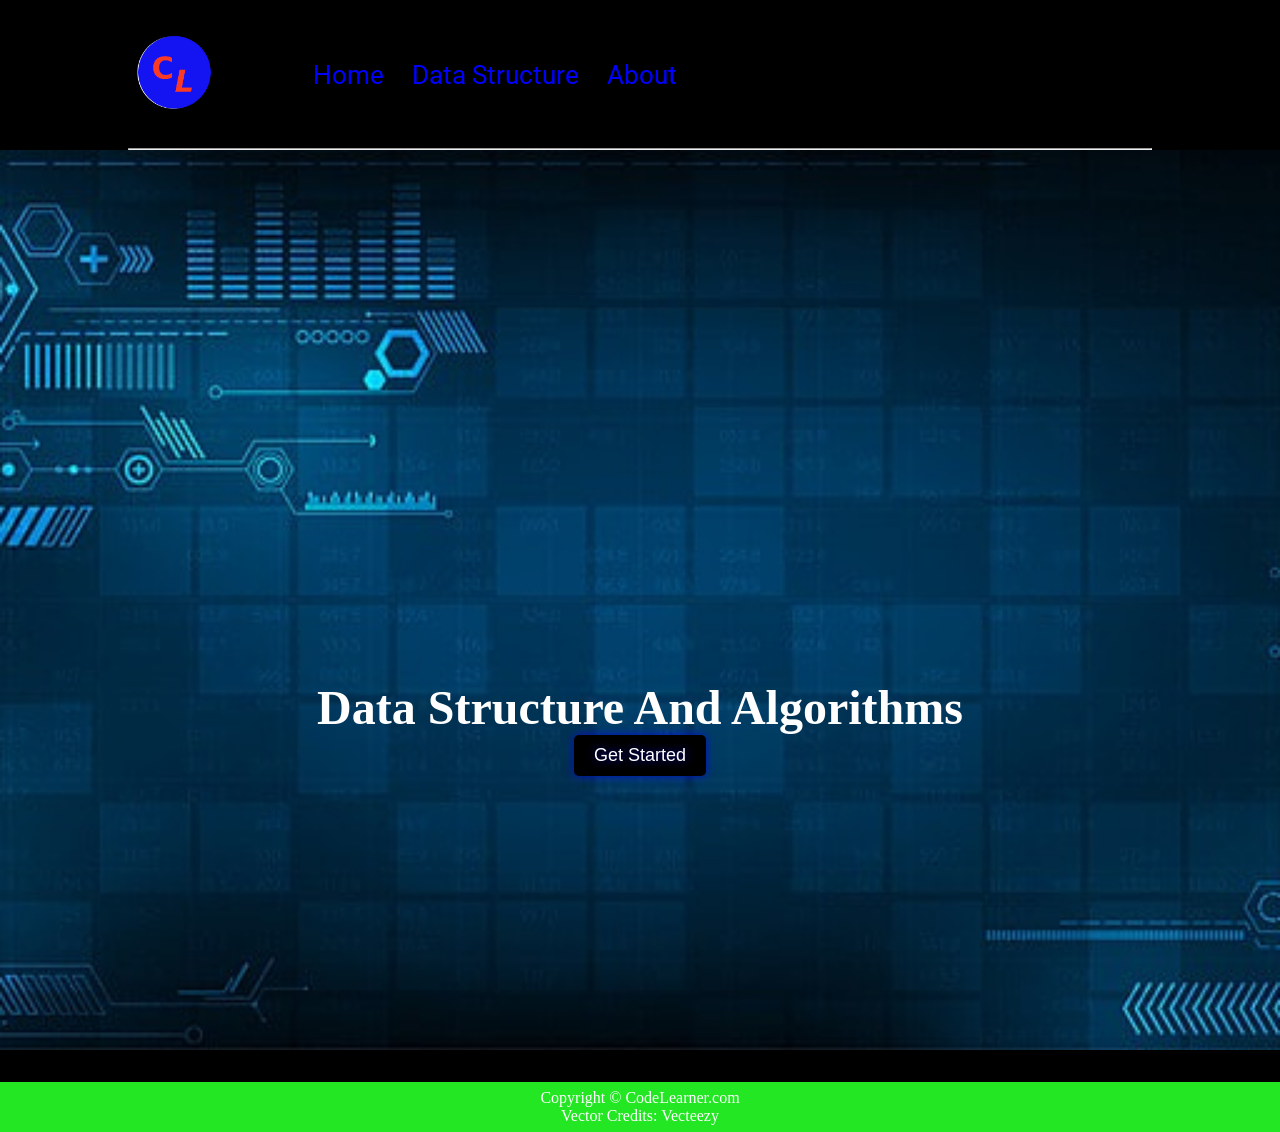
<file: index.html>
<!DOCTYPE html>
<html lang="en">
<head>
    <meta charset="UTF-8">
    <meta http-equiv="X-UA-Compatible" content="IE=edge">
    <meta name="viewport" content="width=device-width, initial-scale=1.0">
    <title>Home</title>
    <link rel="stylesheet" href="css1/style.css">
    <link rel="stylesheet" href="css1/utils.css">
    <link rel="stylesheet" href="css1/mobile.css">
    <link rel="stylesheet" href="css1/home.css">
</head>
<body>
    <nav class="navigation max-width-1 m-auto">
        <div class="nav-left">
            <a href="/">
                <span><img src="img/mylogo.png" width="94px" alt=""onclick="info()"></span>
            </a>
            <ul>
                <li><a href="index.html">Home</a></li>
                <li><a href="DS.html">Data Structure</a></li>
                <li><a href="About.html">About</a></li>
            </ul>
        </div>
        <!--div class="nav-right">
            <form action="/search.html" method="get">
                <input class="form-input" type="text" name="query" placeholder="Search Program">
                <button class="btn">Search</button>
            </form>
        </div-->

    </nav>
    <div class="max-width-1 m-auto">
        <hr>
    </div>
    <div class="dsbg">
        <h1>Data Structure And Algorithms</h1>
        <button class="neon-button"><a href="DS.html">Get Started</a></button>
    </div>
            <div class="m-auto1 my-2">
            <!--div class="card-container">
                <div class="card" id="card1" onclick="func()">
                  <img class="card-image" src="img/cpp.png" alt="Image 1">
                  <h2 class="card-title">C++</h2>
                  <p class="card-content">Data Structure with C++.</p>
                </div>
            
                <div class="card" id="card2">
                  <a href="DS.html"><img class="card-image" src="img/c.png" alt="Image 2"></a>
                  <h2 class="card-title">C</h2>
                  <p class="card-content">Data Structure with C.</p>
                </div>
            
                <div class="card" id="card3" onclick="func()">
                  <img class="card-image" src="img/java.webp" alt="Image 3">
                  <h2 class="card-title">Java</h2>
                  <p class="card-content">Data Structure with JAVA.</p>
                </div>
              </div-->
              <div class="img">
                
              </div>
            </div>
            <div class="footer">
                <p>Copyright &copy; CodeLearner.com </p>
                <a href="https://www.vecteezy.com/free-vector/typewriter">Vector Credits: Vecteezy</a>
            </div>
</body>
<script src="javascript/main.js">
</script>
</html>
</file>
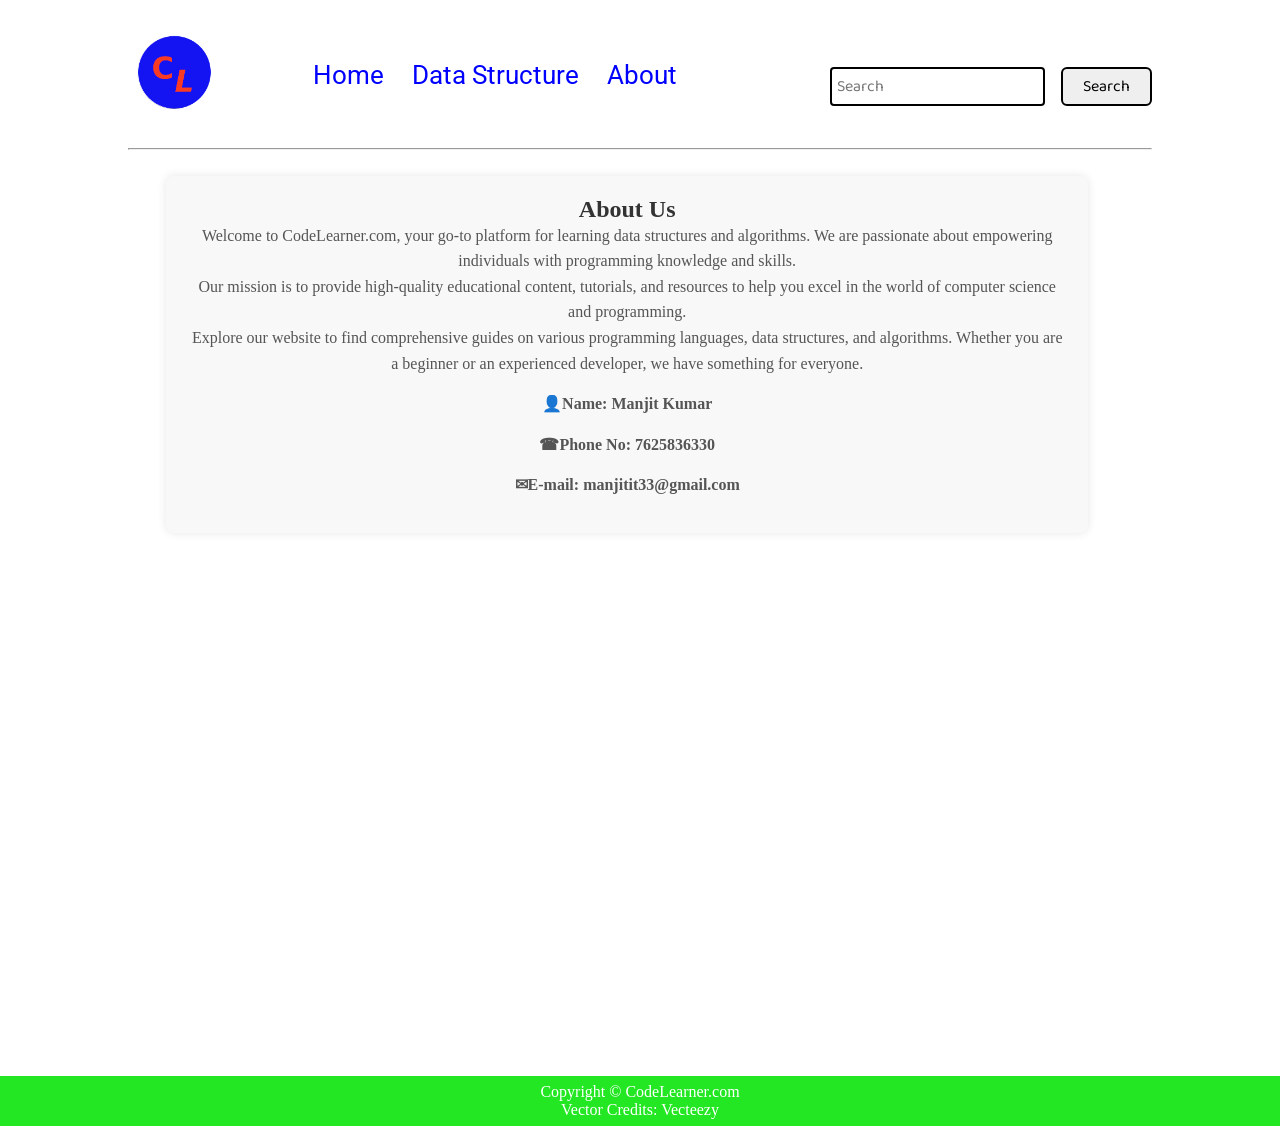
<file: About.html>
<!DOCTYPE html>
<html lang="en">
<head>
    <meta charset="UTF-8">
    <meta http-equiv="X-UA-Compatible" content="IE=edge">
    <meta name="viewport" content="width=device-width, initial-scale=1.0">
    <title>About</title>
    <link rel="stylesheet" href="css1/style.css">
    <link rel="stylesheet" href="css1/utils.css">
    <link rel="stylesheet" href="css1/mobile.css">
    <link rel="stylesheet" href="css1/about.css">
    <style>


    </style>
</head>
<body>
    <nav class="navigation max-width-1 m-auto">
        <div class="nav-left">
            <a href="/">
                <span><img src="img/mylogo.png" width="94px" alt=""></span>
            </a>
            <ul>
                <li><a href="index.html">Home</a></li>
                <li><a href="DS.html">Data Structure</a></li>
                <li><a href="About.html">About</a></li>
            </ul>
        </div>
        <div class="nav-right">
            <form action="/search.html" method="get">
                <input class="form-input" type="text" name="query" placeholder="Search">
                <button class="btn">Search</button>
            </form>
        </div>

    </nav>
    <div class="max-width-1 m-auto">
        <hr>
    </div>
    
        <div class="main">
          <div id="about" class="max-width-1 m-auto my-2">
            <h2>About Us</h2>
            <p>Welcome to CodeLearner.com, your go-to platform for learning data structures and algorithms. We are passionate about empowering individuals with programming knowledge and skills.</p>
            <p>Our mission is to provide high-quality educational content, tutorials, and resources to help you excel in the world of computer science and programming.</p>
            <p>Explore our website to find comprehensive guides on various programming languages, data structures, and algorithms. Whether you are a beginner or an experienced developer, we have something for everyone.</p>
            <label><p>&#128100;Name: Manjit Kumar</p></label>
            <label><p>&#9742;Phone No: 7625836330</p></label>
            <label><p>&#9993;E-mail: manjitit33@gmail.com</p></label> 
        </div>
      </div>
            <div class="footer">
                <p>Copyright &copy; CodeLearner.com </p>
                <a href="https://www.vecteezy.com/free-vector/typewriter">Vector Credits: Vecteezy</a>
            </div>
    </body>
    </html>
</file>
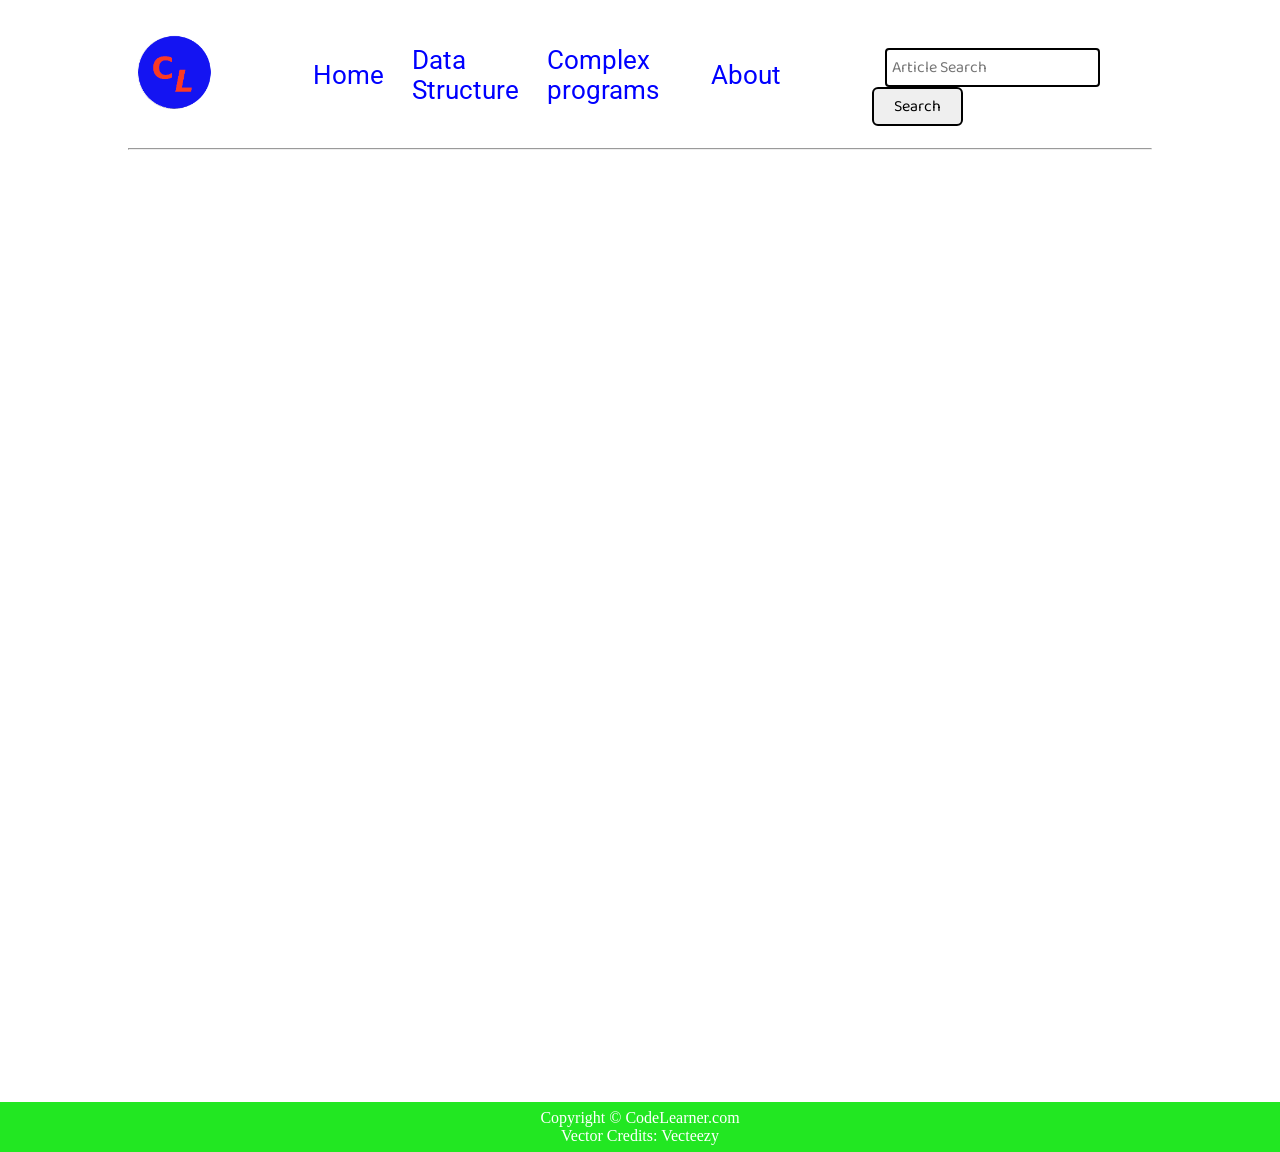
<file: cp.html>
<!DOCTYPE html>
<html lang="en">
<head>
    <meta charset="UTF-8">
    <meta http-equiv="X-UA-Compatible" content="IE=edge">
    <meta name="viewport" content="width=device-width, initial-scale=1.0">
    <title>Document</title>
    <link rel="stylesheet" href="css1/style.css">
    <link rel="stylesheet" href="css1/utils.css">
</head>
<body>
    <nav class="navigation max-width-1 m-auto">
        <div class="nav-left">
            <a href="/">
                <span><img src="img/mylogo.png" width="94px" alt=""></span>
            </a>
            <ul>
                <li><a href="index.html">Home</a></li>
                <li><a href="DS.html">Data Structure</a></li>
                <li><a href="cp.html">Complex programs</a></li>
                <li><a href="About.html">About</a></li>
            </ul>
        </div>
        <div class="nav-right">
            <form action="/search.html" method="get">
                <input class="form-input" type="text" name="query" placeholder="Article Search">
                <button class="btn">Search</button>
            </form>
        </div>

    </nav>
    <div class="max-width-1 m-auto">
        <hr>
    </div>
    <div class="dsbg">
        
    </div>
            
            <div class="m-auto content max-width-1 my-2">
            <div class="main">
               
                <div id="iframe-container">
                    <iframe id="iframe" src="" frameborder="0"></iframe>
                </div>
                
        </div>
            </div>
      

        
            <div class="footer">
                <p>Copyright &copy; CodeLearner.com </p>
                <a href="https://www.vecteezy.com/free-vector/typewriter">Vector Credits: Vecteezy</a>
            </div>
    </body>
    </html>
</file>
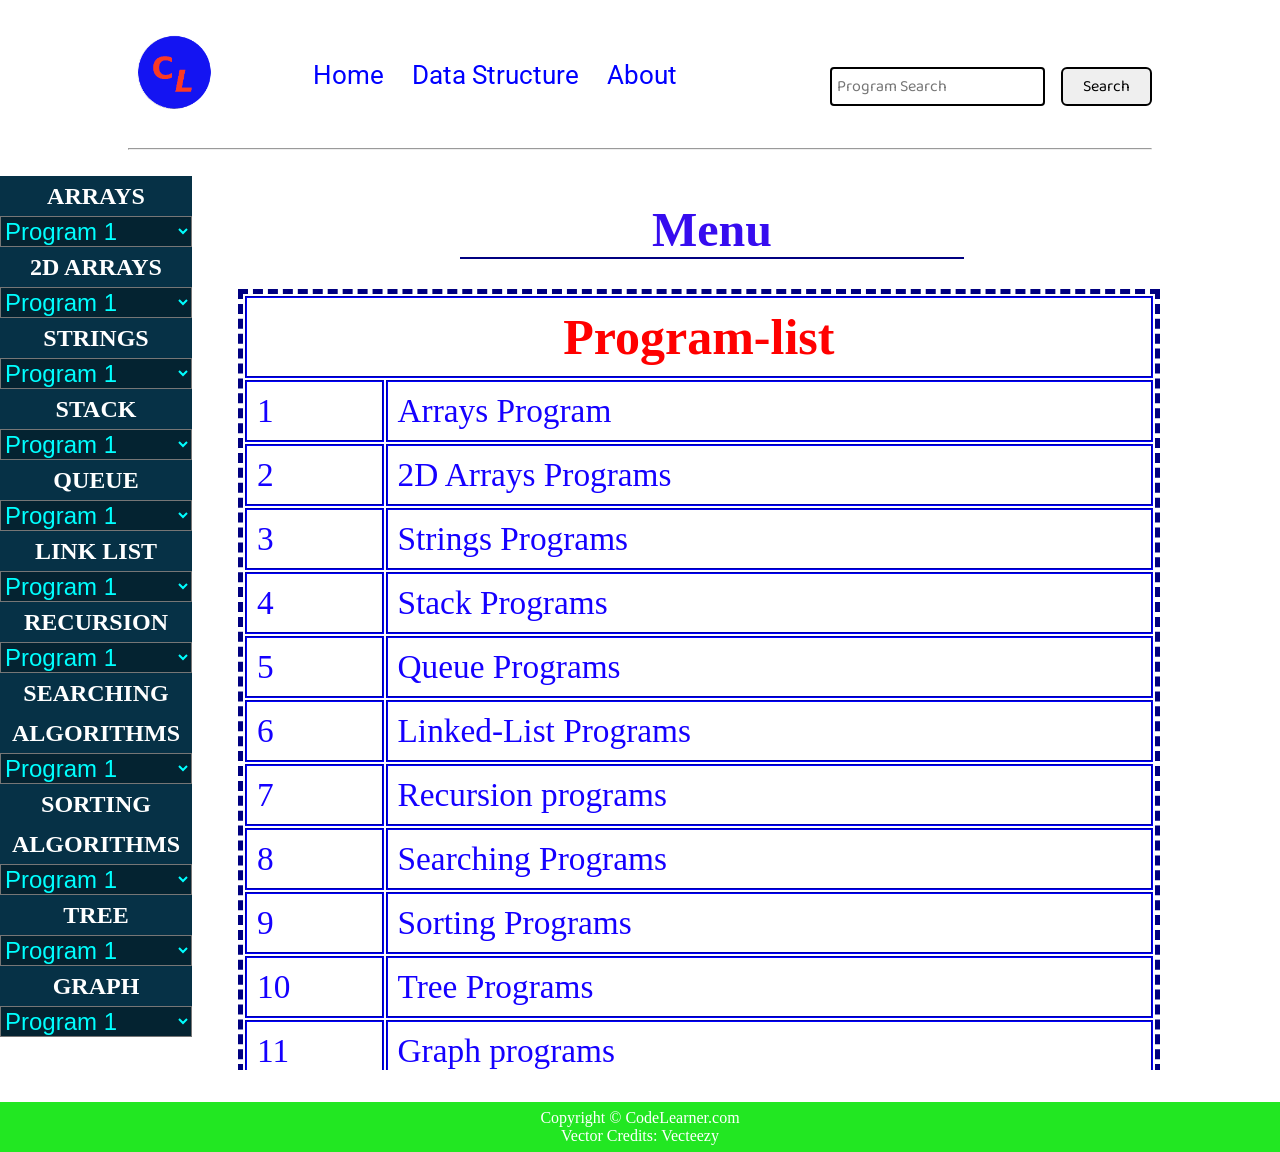
<file: DS.html>
<!DOCTYPE html>
<html lang="en">
<head>
    <meta charset="UTF-8">
    <meta http-equiv="X-UA-Compatible" content="IE=edge">
    <meta name="viewport" content="width=device-width, initial-scale=1.0">
    <title>Mk-Website</title>
    <link rel="stylesheet" href="css1/style.css">
    <link rel="stylesheet" href="css1/utils.css">
    <link rel="stylesheet" href="css1/mobile.css">
</head>
<body>
    <nav class="navigation max-width-1 m-auto">
        <div class="nav-left">
            <a href="index.html">
                <span><img src="img/mylogo.png" width="94px" alt="" onclick="info()"></span>
            </a>
            <ul>
                <li><a href="index.html">Home</a></li>
                <li><a href="DS.html">Data Structure</a></li>
                
                <li><a href="About.html">About</a></li>
            </ul>
        </div>
        <div class="nav-right">
            <form id="search-form" action="search.html" method="get">
                <input class="form-input" type="text" id="search-input" list="program-list" placeholder="Program Search">
                <datalist id="program-list">

                </datalist>
                <button class="btn" type="button" onclick="searchProgram()">Search</button> </form>
                <!--button id="voice-search-btn">Voice Search</button-->

        </div>

    </nav>
    <div class="max-width-1 m-auto">
        <hr>
    </div>
            <div class="sidebar">
                <header><a href="Arrays/Menu.html" target="Program">ARRAYS</a></header>
                <ul>
                 <select  id="linkSelector" class="op">
                 <option value="Arrays/Arr1.html"><li><i>Program 1</i></li></option>
                 <option value="Arrays/Arr2.html"><li><i>Program 2</i></li></option>
                 <option value="Arrays/Arr3.html"><li><i>Program 3</i></li></option>
                 <option value="Arrays/Arr4.html"><li><i>Program 4</i></li></option>
                 <option value="Arrays/Arr5.html"><li><i>Program 5</i></li></option>
                 <option value="Arrays/Arr6.html"><li><i>Program 6</i></li></option>
                 <option value="Arrays/Arr7.html"><li><i>Program 7</i></li></option>
                 <option value="Arrays/Arr8.html"><li><i>Program 8</i></li></option>
                 <option value="Arrays/Arr9.html"><li><i>Program 9</i></li></option>
                 <option value="Arrays/Arr10.html"><li><i>Program 10</i></li></option>
                 <option value="Arrays/Arr11.html"><li><i>Program 11</i></li></option>
                 <option value="Arrays/Arr12.html"><li><i>Program 12</i></li></option>
                 <option value="Arrays/Arr13.html"><li><i>Program 13</i></li></option>
                 <option value="Arrays/Arr14.html"><li><i>Program 14</i></li></option>
                 <option value="Arrays/Arr15.html"><li><i>Program 15</i></li></option>
                 <option value="Arrays/Arr16.html"><li><i>Program 16</i></li></option>
                 <option value="Arrays/Arr17.html"><li><i>Program 17</i></li></option>
                 <option value="Arrays/Arr18.html"><li><i>Program 18</i></li></option>
                 <option value="Arrays/Arr19.html"><li><i>Program 19</i></li></option>
                 <option value="Arrays/Arr20.html"><li><i>Program 20</i></li></option>
                 
                    </select>
                </ul>
                <header><a href="2DArray/Menu.html" target="Program">2D ARRAYS</a></header>
                <ul>
                    <select  id="linkSelector2" class="op">
                 <option value="2DArray/Arr1.html"><li><i>Program 1</i></li></option>
                 <option value="2DArray/Arr2.html"><li><i>Program 2</i></li></option>
                 <option value="2DArray/Arr3.html"><li><i>Program 3</i></li></option>
                 <option value="2DArray/Arr4.html"><li><i>Program 4</i></li></option>
                 <option value="2DArray/Arr5.html"><li><i>Program 5</i></li></option>
                 <option value="2DArray/Arr6.html"><li><i>Program 6</i></li></option>
                 <option value="2DArray/Arr7.html"><li><i>Program 7</i></li></option>
                    </select>
                </ul>
                <header><a href="String/Menu.html" target="Program">STRINGS</a></header>
                <ul>
                    <select  id="linkSelector3" class="op">
                 <option value="String/str1.html"><li><i>Program 1</i></li></option>
                 <option value="String/str2.html"><li><i>Program 2</i></li></option>
                 <option value="String/str3.html"><li><i>Program 3</i></li></option>
                 <option value="String/str4.html"><li><i>Program 4</i></li></option>
                 <option value="String/str5.html"><li><i>Program 5</i></li></option>
                 <option value="String/str6.html"><li><i>Program 6</i></li></option>
                 <option value="String/str7.html"><li><i>Program 7</i></li></option>
                 <option value="String/str8.html"><li><i>Program 8</i></li></option>
                 <option value="String/str9.html"><li><i>Program 9</i></li></option>
                 <option value="String/str10.html"><li><i>Program 10</i></li></option>
                 <option value="String/str11.html"><li><i>Program 11</i></li></option>
                 <option value="String/str12.html"><li><i>Program 12</i></li></option>
                 <option value="String/str13.html"><li><i>Program 13</i></li></option>
                 <option value="String/str14.html"><li><i>Program 14</i></li></option>
                 <option value="String/str15.html"><li><i>Program 15</i></li></option>
                 <option value="String/str16.html"><li><i>Program 16</i></li></option>
                 <option value="String/str17.html"><li><i>Program 17</i></li></option>
                 <option value="String/str18.html"><li><i>Program 18</i></li></option>
                 <option value="String/str19.html"><li><i>Program 19</i></li></option>
                 <option value="String/str20.html"><li><i>Program 20</i></li></option>
                 <option value="String/str21.html"><li><i>Program 21</i></li></option>
                 <option value="String/str22.html"><li><i>Program 22</i></li></option>
                 <option value="String/str23.html"><li><i>Program 23</i></li></option>
                 <option value="String/str24.html"><li><i>Program 24</i></li></option>
                 <option value="String/str25.html"><li><i>Program 25</i></li></option>
                 <option value="String/str26.html"><li><i>Program 26</i></li></option>
                 <option value="String/str27.html"><li><i>Program 27</i></li></option>
                 <option value="String/str28.html"><li><i>Program 28</i></li></option>
                 <option value="String/str29.html"><li><i>Program 29</i></li></option>
                 
                    </select>
                </ul>
                
                <header><a href="Stack/Menu.html" target="Program">STACK</a></header>
                <ul>
                    <select  id="linkSelector5" class="op">
                 <option value="Stack/Stack1.html"><li><i>Program 1</i></li></option>
                 <option value="Stack/Stack2.html"><li><i>Program 2</i></li></option>
                 <option value="Stack/Stack3.html"><li><i>Program 3</i></li></option>
                 <option value="Stack/Stack4.html"><li><i>Program 4</i></li></option>
                 <option value="Stack/Stack5.html"><li><i>Program 5</i></li></option>
                 <option value="Stack/Stack6.html"><li><i>Program 6</i></li></option>
                 <option value="Stack/Stack7.html"><li><i>Program 7</i></li></option>
                 <option value="Stack/Stack8.html"><li><i>Program 8</i></li></option>
                 <option value="Stack/Stack9.html"><li><i>Program 9</i></li></option>
                 <option value="Stack/Stack10.html"><li><i>Program 10</i></li></option>
                 <option value="Stack/Stack11.html"><li><i>Program 11</i></li></option>
                 <option value="Stack/Stack12.html"><li><i>Program 12</i></li></option>
                 <option value="Stack/Stack13.html"><li><i>Program 13</i></li></option>
                 
                 
                    </select>
                </ul>
                <header><a href="Queue/Menu.html" target="Program">QUEUE</a></header>
                <ul>
                    <select  id="linkSelector6" class="op">
                 <option value="Queue/Queue1.html"><li><i>Program 1</i></li></option>
                 <option value="Queue/Queue2.html"><li><i>Program 2</i></li></option>
                 <option value="Queue/Queue3.html"><li><i>Program 3</i></li></option>
                 <option value="Queue/Queue4.html"><li><i>Program 4</i></li></option>
                 <option value="Queue/Queue5.html"><li><i>Program 5</i></li></option>
                 <option value="Queue/Queue6.html"><li><i>Program 6</i></li></option>
                 <option value="Queue/Queue7.html"><li><i>Program 7</i></li></option>
                 <option value="Queue/Queue8.html"><li><i>Program 8</i></li></option>
                 <option value="Queue/Queue9.html"><li><i>Program 9</i></li></option>
                 <option value="Queue/Queue10.html"><li><i>Program 10</i></li></option>
                 <option value="Queue/Queue11.html"><li><i>Program 11</i></li></option>
                 <option value="Queue/Queue12.html"><li><i>Program 12</i></li></option>
                 <option value="Queue/Queue13.html"><li><i>Program 13</i></li></option>
                 
                    </select>
                </ul>
                <header><a href="LinkList/Menu.html" target="Program"> LINK LIST</a></header>
                <ul>
                    <select  id="linkSelector7" class="op">
                 <option value="LinkList/Link1.html"><li><i>Program 1</i></li></option>
                 <option value="LinkList/Link2.html"><li><i>Program 2</i></li></option>
                 <option value="LinkList/Link3.html"><li><i>Program 3</i></li></option>
                 <option value="LinkList/Link4.html"><li><i>Program 4</i></li></option>
                 <option value="LinkList/Link5.html"><li><i>Program 5</i></li></option>
                 <option value="LinkList/Link6.html"><li><i>Program 6</i></li></option>
                 <option value="LinkList/Link7.html"><li><i>Program 7</i></li></option>
                 <option value="LinkList/Link8.html"><li><i>Program 8</i></li></option>
                 <option value="LinkList/Link9.html"><li><i>Program 9</i></li></option>
                 <option value="LinkList/Link10.html"><li><i>Program 10</i></li></option>
                 <option value="LinkList/Link11.html"><li><i>Program 11</i></li></option>
                
                    </select>
                </ul>
               
                <header><a href="Recursion/Menu.html" target="Program">RECURSION</a></header>
                <ul>
                    <select  id="linkSelector9" class="op">
                 <option value="Recursion/Recursion (1).html"><li><i>Program 1</i></li></option>
                 <option value="Recursion/Recursion (2).html"><li><i>Program 2</i></li></option>
                 <option value="Recursion/Recursion (3).html"><li><i>Program 3</i></li></option>
                 <option value="Recursion/Recursion (4).html"><li><i>Program 4</i></li></option>
                 <option value="Recursion/Recursion (5).html"><li><i>Program 5</i></li></option>
                 <option value="Recursion/Recursion (6).html"><li><i>Program 6</i></li></option>
                 <option value="Recursion/Recursion (7).html"><li><i>Program 7</i></li></option>
                 <option value="Recursion/Recursion (8).html"><li><i>Program 8</i></li></option>
                
                    </select>
                </ul>
                <header><a href="Searching/Menu.html" target="Program">SEARCHING ALGORITHMS</a></header>
                <ul>
                    <select  id="linkSelector4" class="op">
                 <option value="Searching/SS1.html"><li><i>Program 1</i></li></option>
                 <option value="Searching/SS2.html"><li><i>Program 2</i></li></option>
                 <option value="Searching/SS3.html"><li><i>Program 3</i></li></option>
                 <option value="Searching/SS4.html"><li><i>Program 4</i></li></option>
                 <option value="Searching/SS5.html"><li><i>Program 5</i></li></option>
                 <option value="Searching/SS6.html"><li><i>Program 6</i></li></option>
                 <option value="Searching/SS7.html"><li><i>Program 7</i></li></option>
                 <option value="Searching/SS8.html"><li><i>Program 8</i></li></option>
                 <option value="Searching/SS9.html"><li><i>Program 9</i></li></option>
                 <option value="Searching/SS10.html"><li><i>Program 10</i></li></option>
                 
                    </select>
                </ul>
                <header><a href="Sorting/Menu.html" target="Program">SORTING ALGORITHMS</a></header>
                <ul>
                    <select id="linkSelecto" class="op">
                        <option value="Sorting/sort1.html"><li><i>Program 1</i></li></option>
                        <option value="Sorting/sort2.html"><li><i>Program 2</i></li></option>
                        <option value="Sorting/sort3.html"><li><i>Program 3</i></li></option>
                        <option value="Sorting/sort4.html"><li><i>Program 4</i></li></option>
                        <option value="Sorting/sort5.html"><li><i>Program 5</i></li></option>
                        <option value="Sorting/sort6.html"><li><i>Program 6</i></li></option>
                        <option value="Sorting/sort7.html"><li><i>Program 7</i></li></option>
                        <option value="Sorting/sort8.html"><li><i>Program 8</i></li></option>
                        <option value="Sorting/sort9.html"><li><i>Program 9</i></li></option>
                        <option value="Sorting/sort10.html"><li><i>Program 10</i></li></option>
                        <option value="Sorting/sort11.html"><li><i>Program 11</i></li></option>
                        <option value="Sorting/sort12.html"><li><i>Program 12</i></li></option>
                        <option value="Sorting/sort13.html"><li><i>Program 13</i></li></option>
                        <option value="Sorting/sort14.html"><li><i>Program 14</i></li></option>
                        <option value="Sorting/sort15.html"><li><i>Program 15</i></li></option>
                        <option value="Sorting/sort16.html"><li><i>Program 16</i></li></option>
                        <option value="Sorting/sort17.html"><li><i>Program 17</i></li></option>
                        <option value="Sorting/sort18.html"><li><i>Program 18</i></li></option>
                        <option value="Sorting/sort19.html"><li><i>Program 19</i></li></option>
                        <option value="Sorting/sort20.html"><li><i>Program 20</i></li></option>   
                    </select>
                </ul>
                <header><a href="Tree/Menu.html" target="Program">TREE</a></header>
                <ul>
                    <select  id="linkSelector8" class="op">
                 
                 <option value="Tree/Tree1.html"><li><i>Program 1</i></li></option>
                 <option value="Tree/Tree3.html"><li><i>Program 3</i></li></option>
                 <option value="Tree/Tree2.html"><li><i>Program 2</i></li></option>
                 <option value="Tree/Tree4.html"><li><i>Program 4</i></li></option>
                 <option value="Tree/Tree5.html"><li><i>Program 5</i></li></option>
                 <option value="Tree/Tree6.html"><li><i>Program 6</i></li></option>
                 <option value="Tree/Tree7.html"><li><i>Program 7</i></li></option>
                 <option value="Tree/Tree8.html"><li><i>Program 8</i></li></option>
                 <option value="Tree/Tree9.html"><li><i>Program 9</i></li></option>
                 <option value="Tree/Tree10.html"><li><i>Program 10</i></li></option>
                 <option value="Tree/Tree11.html"><li><i>Program 11</i></li></option>
                 <option value="Tree/Tree12.html"><li><i>Program 12</i></li></option>
                 <option value="Tree/Tree13.html"><li><i>Program 13</i></li></option>
                 <option value="Tree/Tree14.html"><li><i>Program 14</i></li></option>
                 <option value="Tree/Tree15.html"><li><i>Program 15</i></li></option>
                 <option value="Tree/Tree16.html"><li><i>Program 16</i></li></option>
                 <option value="Tree/Tree17.html"><li><i>Program 17</i></li></option>
                 <option value="Tree/Tree18.html"><li><i>Program 18</i></li></option>
                 <option value="Tree/Tree19.html"><li><i>Program 19</i></li></option>
                 <option value="Tree/Tree20.html"><li><i>Program 20</i></li></option>
                 
                    </select>
                </ul>
                <header><a href="Graph/Menu.html" target="Program">GRAPH</a></header>
                <ul>
                    <select  id="linkSelector11" class="op">
                 
                 <option value="Graph/Graph.html"><li><i>Program 1</i></li></option>
                 <option value="Graph/Graph2.html"><li><i>Program 2</i></li></option>
                 <option value="Graph/Graph3.html"><li><i>Program 3</i></li></option>
                 <option value="Graph/Graph4.html"><li><i>Program 4</i></li></option>
                 <option value="Graph/Graph5.html"><li><i>Program 5</i></li></option>
                 <option value="Graph/Graph6.html"><li><i>Program 6</i></li></option>
 
                 
                    </select>
                </ul>
            </div>
            <div class="m-auto content max-width-1 my-2">
            <div class="main">
                <div class="iframe-container">
                    <iframe id="iframe" src="Menu.html" frameborder="1" name="Program"></iframe>
                </div>
        </div>
            </div>
    
            <div class="footer">
                <p>Copyright &copy; CodeLearner.com </p>
                <a href="https://www.vecteezy.com/free-vector/typewriter">Vector Credits: Vecteezy</a>
            </div>
</body>
<script src="javascript/main.js">

</script>

</html>
</file>
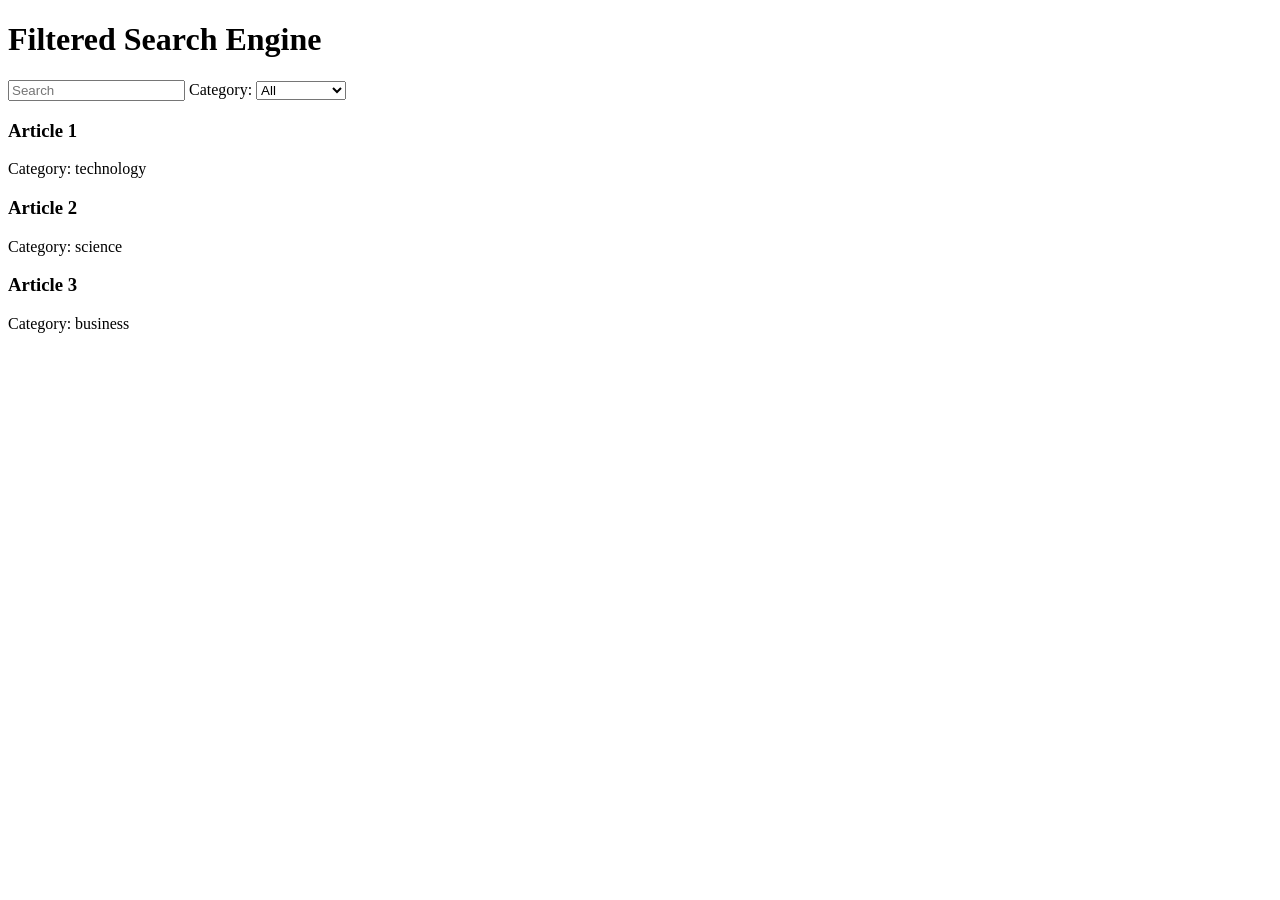
<file: test.html>
<!DOCTYPE html>
<html lang="en">
<head>
    <meta charset="UTF-8">
    <meta name="viewport" content="width=device-width, initial-scale=1.0">
    <title>Filtered Search Engine</title>
    <style>
        /* Add your CSS styling here */
    </style>
</head>
<body>
    <h1>Filtered Search Engine</h1>

    <!-- Search input -->
    <input type="text" id="searchInput" placeholder="Search">

    <!-- Filter options -->
    <label for="categoryFilter">Category:</label>
    <select id="categoryFilter">
        <option value="all">All</option>
        <option value="technology">Technology</option>
        <option value="science">Science</option>
        <option value="business">Business</option>
    </select>

    <!-- Results container -->
    <div id="resultsContainer"></div>

    <script>
        // Sample data (replace with your data)
        const data = [
            { title: 'Article 1', category: 'technology' },
            { title: 'Article 2', category: 'science' },
            { title: 'Article 3', category: 'business' },
            // Add more data as needed
        ];

        // Function to filter results based on search input and category filter
        function filterResults() {
            const searchInput = document.getElementById('searchInput').value.toLowerCase();
            const categoryFilter = document.getElementById('categoryFilter').value.toLowerCase();

            const filteredData = data.filter(item =>
                (item.title.toLowerCase().includes(searchInput) || searchInput === '') &&
                (categoryFilter === 'all' || item.category === categoryFilter)
            );

            displayResults(filteredData);
        }

        // Function to display results in the results container
        function displayResults(results) {
            const resultsContainer = document.getElementById('resultsContainer');
            resultsContainer.innerHTML = '';

            if (results.length === 0) {
                resultsContainer.innerHTML = '<p>No results found.</p>';
            } else {
                results.forEach(item => {
                    const resultItem = document.createElement('div');
                    resultItem.innerHTML = `<h3>${item.title}</h3><p>Category: ${item.category}</p>`;
                    resultsContainer.appendChild(resultItem);
                });
            }
        }

        // Initial display of results
        filterResults();

        // Event listeners for input and filter changes
        document.getElementById('searchInput').addEventListener('input', filterResults);
        document.getElementById('categoryFilter').addEventListener('change', filterResults);
    </script>
</body>
</html>
</file>
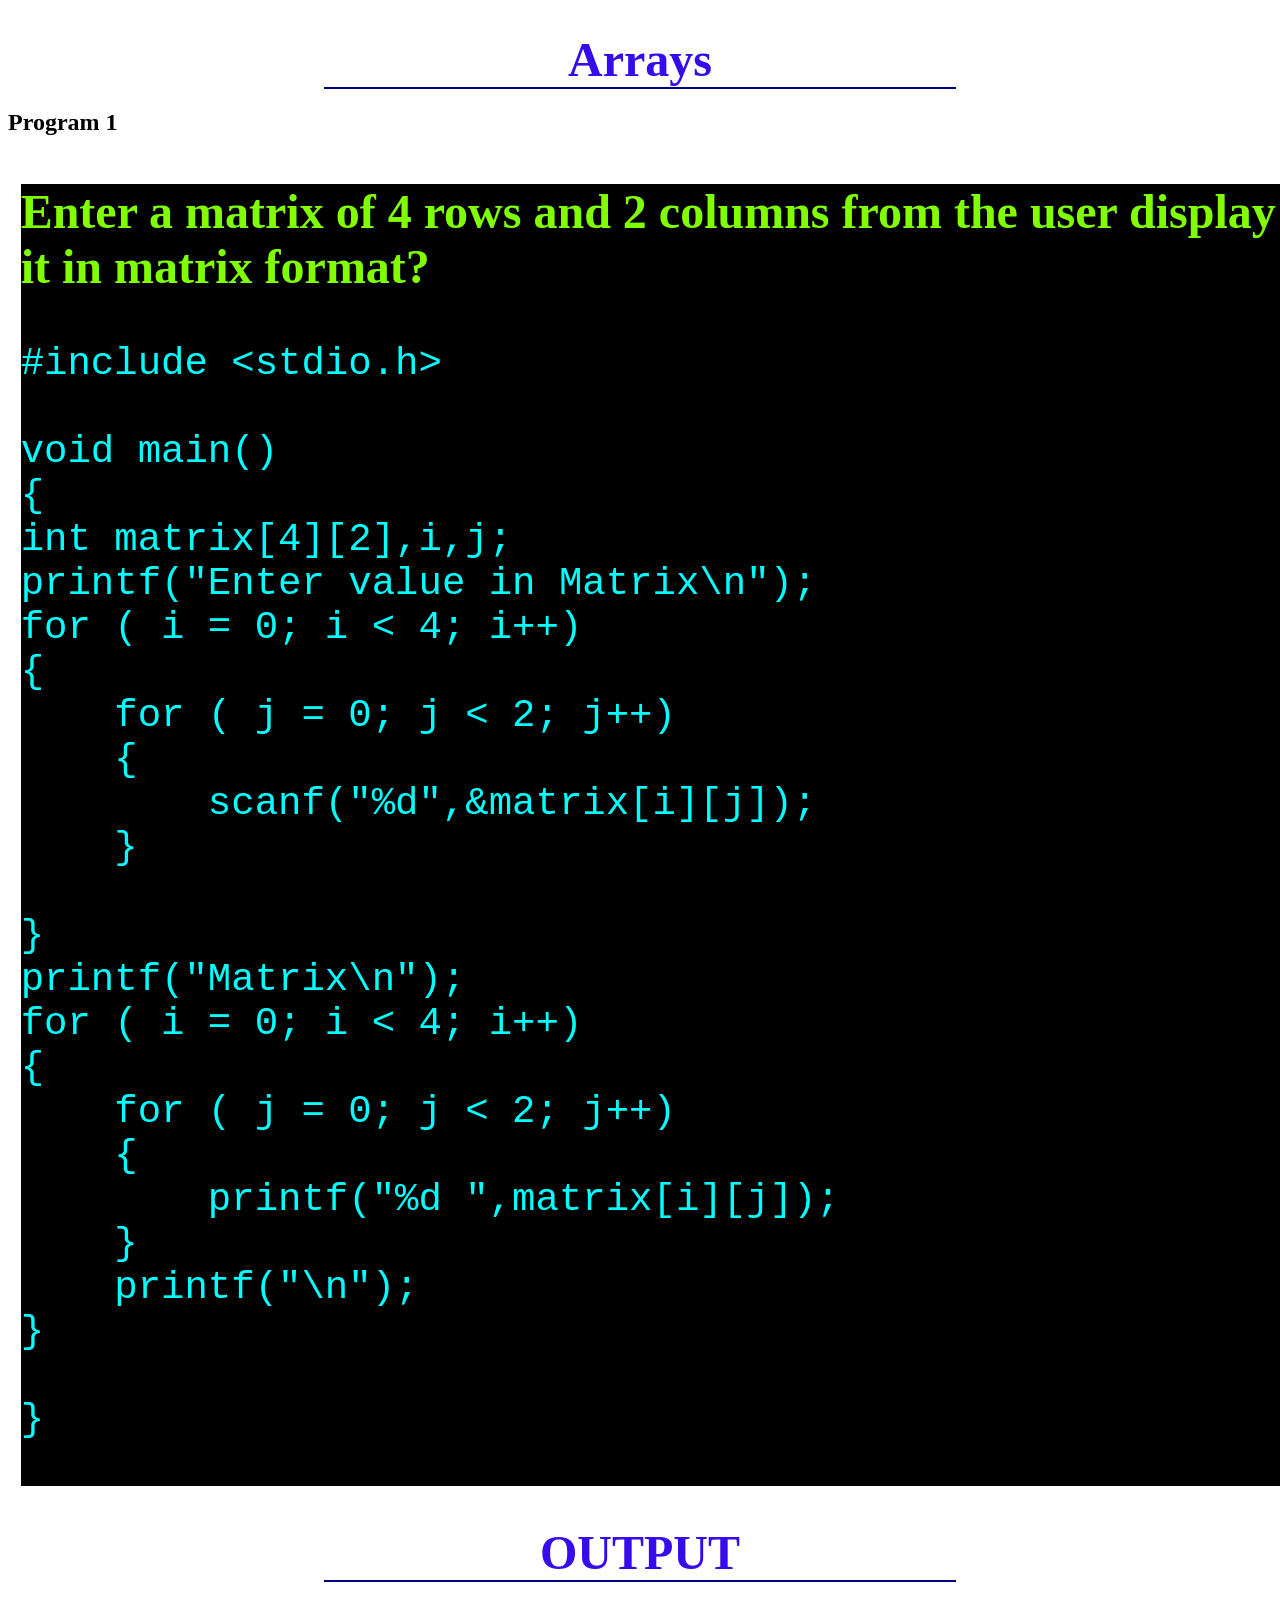
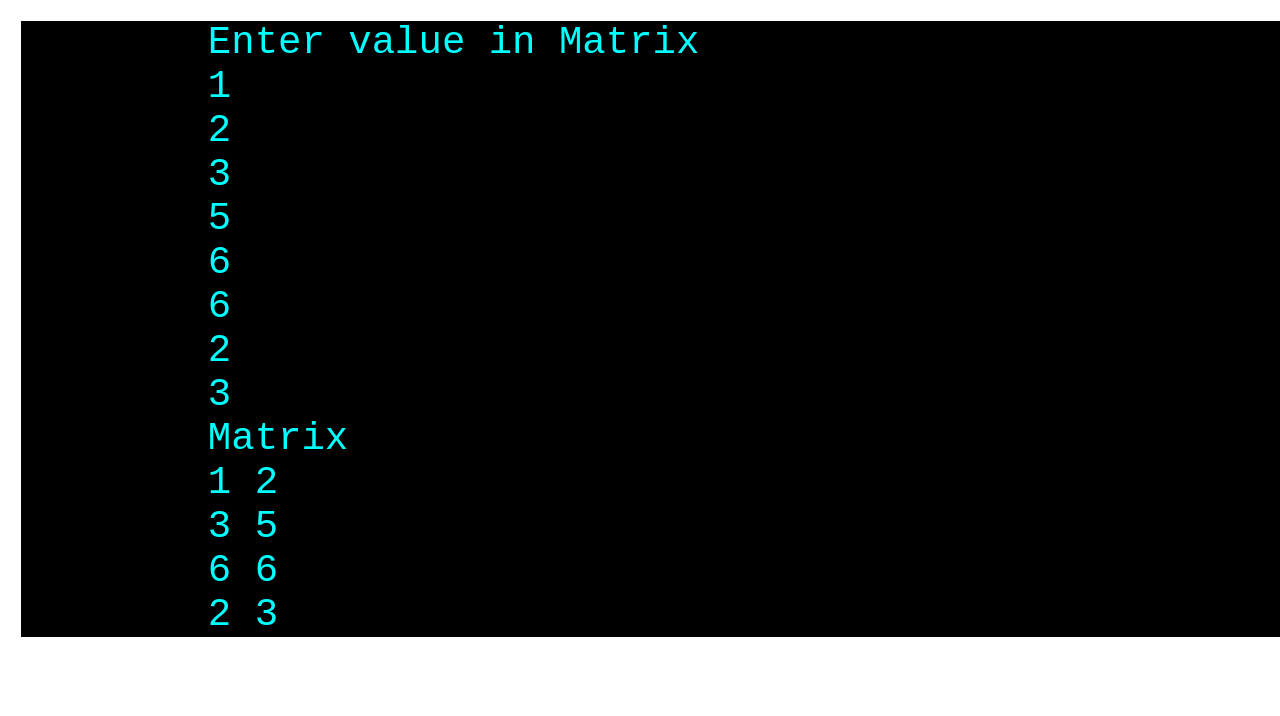
<file: 2DArray/Arr1.html>
<!DOCTYPE html>
<html lang="en">
<head>
    <meta charset="UTF-8">
    <meta name="viewport" content="width=device-width, initial-scale=1.0">
    <title>Document</title>
   <link rel="stylesheet" href="../css1/arr.css">
</head>
<body>
    
    <h1>Arrays</h1>
    <h2>Program 1</h2>
    <div class="box" id="pro1">
    <h3>Enter a matrix of 4 rows and 2 columns from the user display it in matrix format?</h3>
    <p>
      <pre>
#include &lt;stdio.h&gt;
      
void main()
{
int matrix[4][2],i,j;
printf("Enter value in Matrix\n");
for ( i = 0; i &lt; 4; i++)
{
    for ( j = 0; j &lt; 2; j++)
    {
        scanf("%d",&matrix[i][j]);
    }
    
}
printf("Matrix\n");
for ( i = 0; i &lt; 4; i++)
{
    for ( j = 0; j &lt; 2; j++)
    {
        printf("%d ",matrix[i][j]);
    }
    printf("\n");
}

}
      </pre> 
        
    </p>
   
  
   </div>
  <h1>OUTPUT</h1>
    <div id="result">
       <pre>
        Enter value in Matrix
        1
        2
        3
        5
        6
        6
        2
        3
        Matrix
        1 2
        3 5
        6 6
        2 3
</pre>
   
</div>
</body>
</html>
</file>
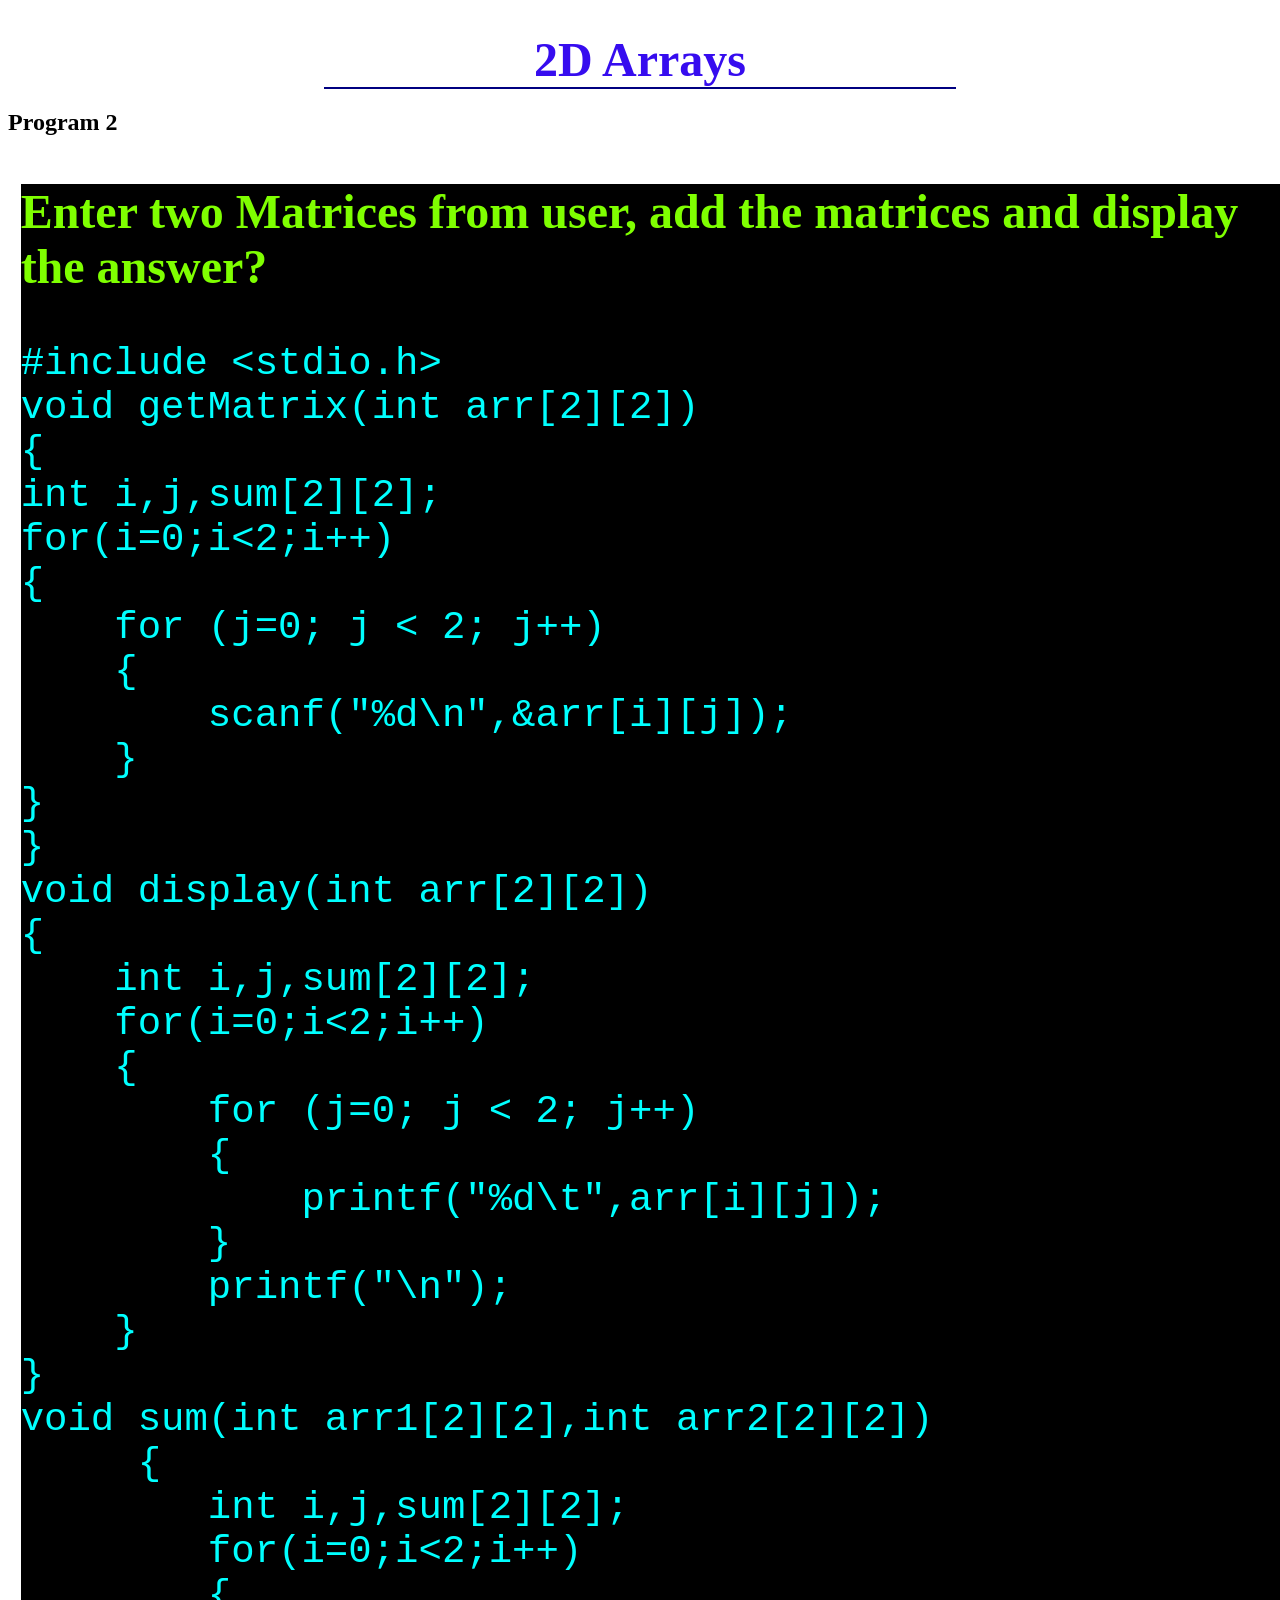
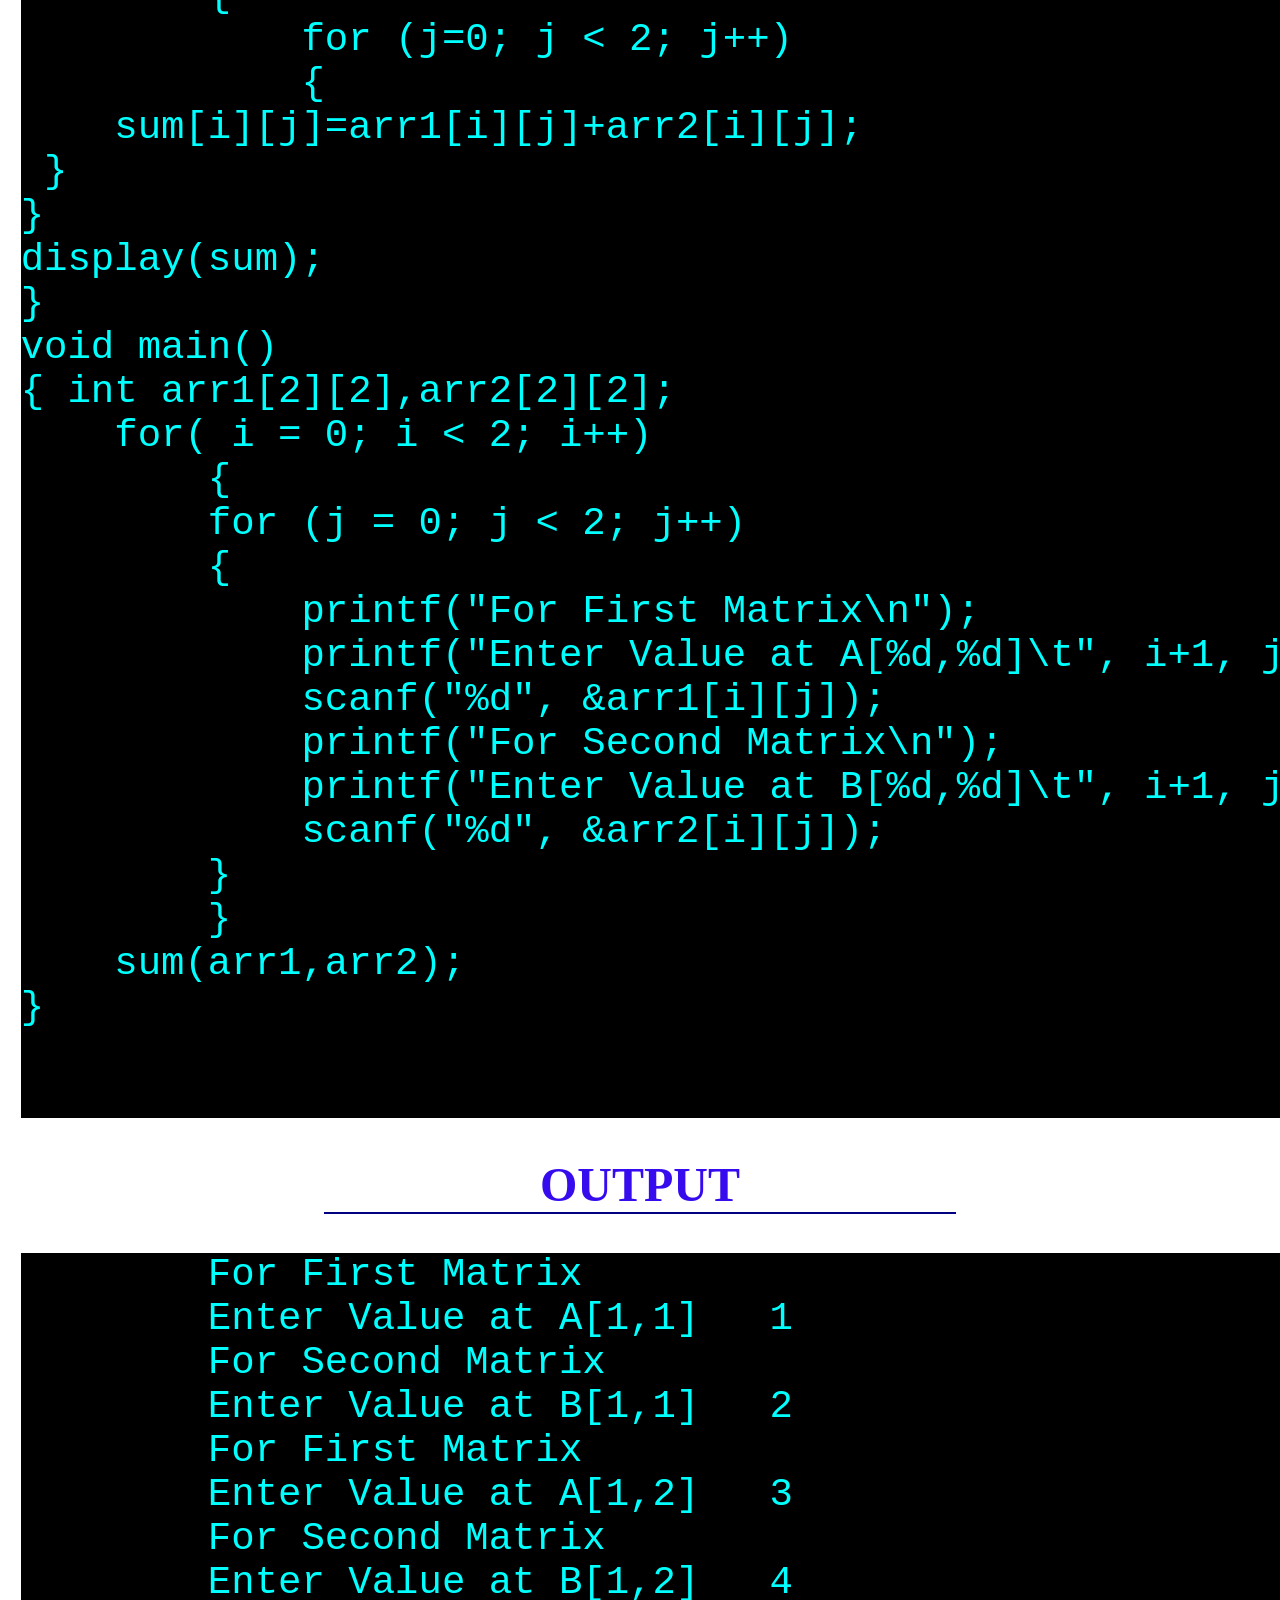
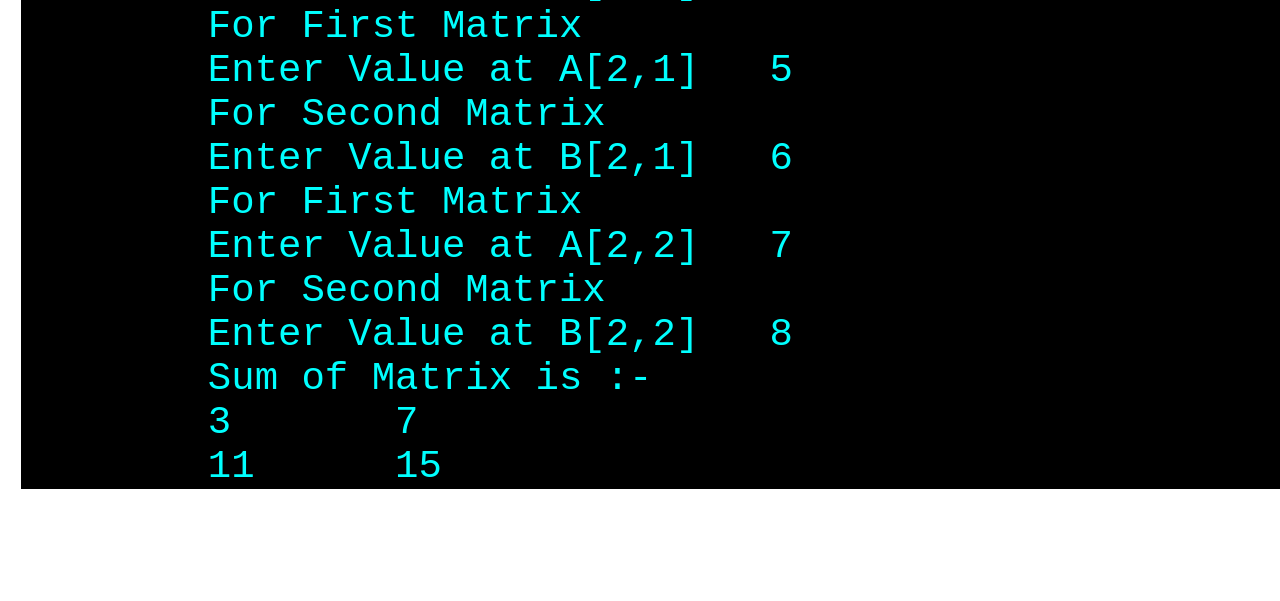
<file: 2DArray/Arr2.html>
<!DOCTYPE html>
<html lang="en">
<head>
    <meta charset="UTF-8">
    <meta name="viewport" content="width=device-width, initial-scale=1.0">
    <title>Document</title>
   <link rel="stylesheet" href="../css1/arr.css">
</head>
<body>
    
    <h1>2D Arrays</h1>
    <h2>Program 2</h2>
    <div class="box" id="pro1">
    <h3>Enter two Matrices from user, add the matrices and display the answer?</h3>
    <p>
      <pre>
#include &lt;stdio.h&gt;
void getMatrix(int arr[2][2])
{
int i,j,sum[2][2];
for(i=0;i&lt;2;i++) 
{ 
    for (j=0; j &lt; 2; j++) 
    { 
        scanf("%d\n",&arr[i][j]); 
    } 
} 
} 
void display(int arr[2][2]) 
{ 
    int i,j,sum[2][2]; 
    for(i=0;i&lt;2;i++) 
    { 
        for (j=0; j &lt; 2; j++) 
        { 
            printf("%d\t",arr[i][j]); 
        } 
        printf("\n"); 
    } 
} 
void sum(int arr1[2][2],int arr2[2][2])
     { 
        int i,j,sum[2][2]; 
        for(i=0;i&lt;2;i++) 
        { 
            for (j=0; j &lt; 2; j++) 
            {
    sum[i][j]=arr1[i][j]+arr2[i][j];
 } 
} 
display(sum); 
} 
void main() 
{ int arr1[2][2],arr2[2][2]; 
    for( i = 0; i &lt; 2; i++)
        {
        for (j = 0; j &lt; 2; j++)
        {
            printf("For First Matrix\n");
            printf("Enter Value at A[%d,%d]\t", i+1, j+1);
            scanf("%d", &arr1[i][j]);
            printf("For Second Matrix\n");
            printf("Enter Value at B[%d,%d]\t", i+1, j+1);
            scanf("%d", &arr2[i][j]);
        }
        } 
    sum(arr1,arr2); 
}
            
      </pre> 
        
    </p>
   
  
   </div>
   
    
    <h1>OUTPUT</h1>
    <div id="result">
       <pre>
        For First Matrix
        Enter Value at A[1,1]   1
        For Second Matrix    
        Enter Value at B[1,1]   2
        For First Matrix     
        Enter Value at A[1,2]   3
        For Second Matrix    
        Enter Value at B[1,2]   4
        For First Matrix     
        Enter Value at A[2,1]   5
        For Second Matrix    
        Enter Value at B[2,1]   6
        For First Matrix     
        Enter Value at A[2,2]   7
        For Second Matrix    
        Enter Value at B[2,2]   8
        Sum of Matrix is :-
        3       7
        11      15
</pre>
    
</div>
</body>

</html>
</file>
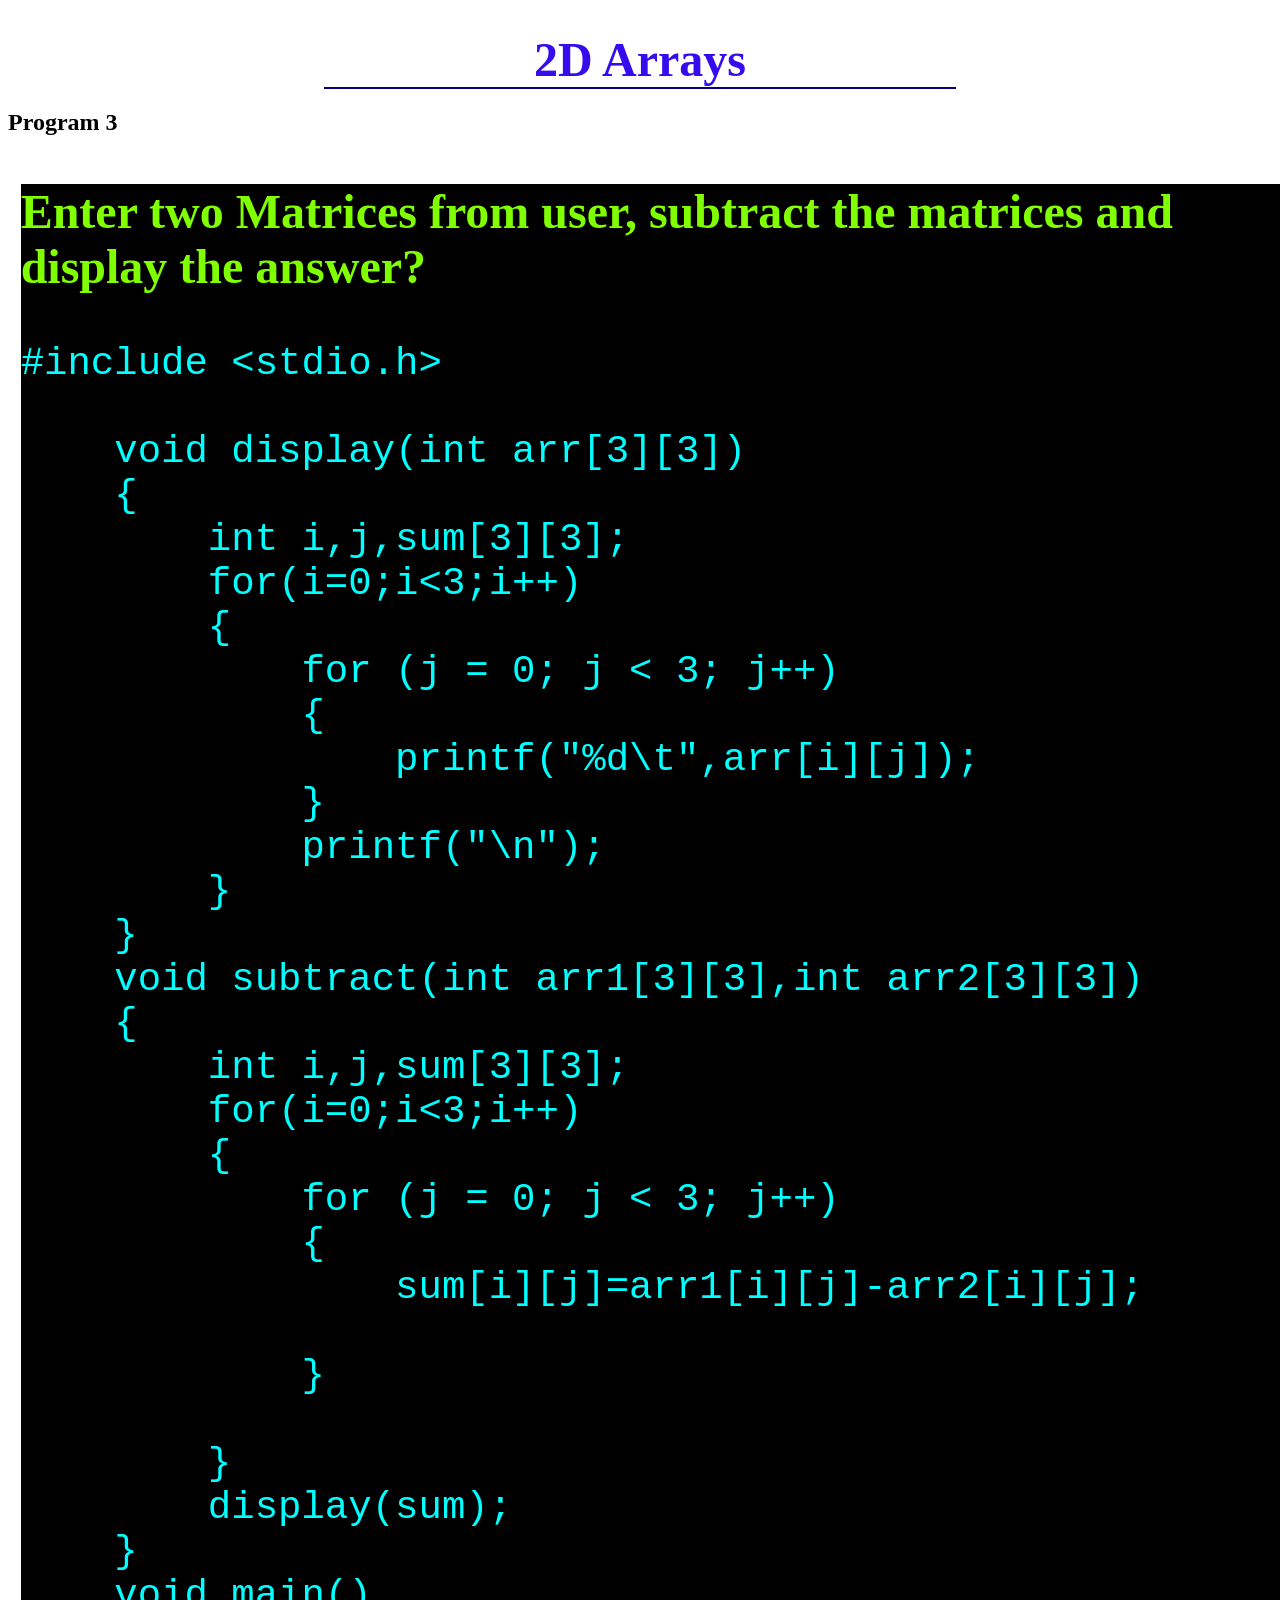
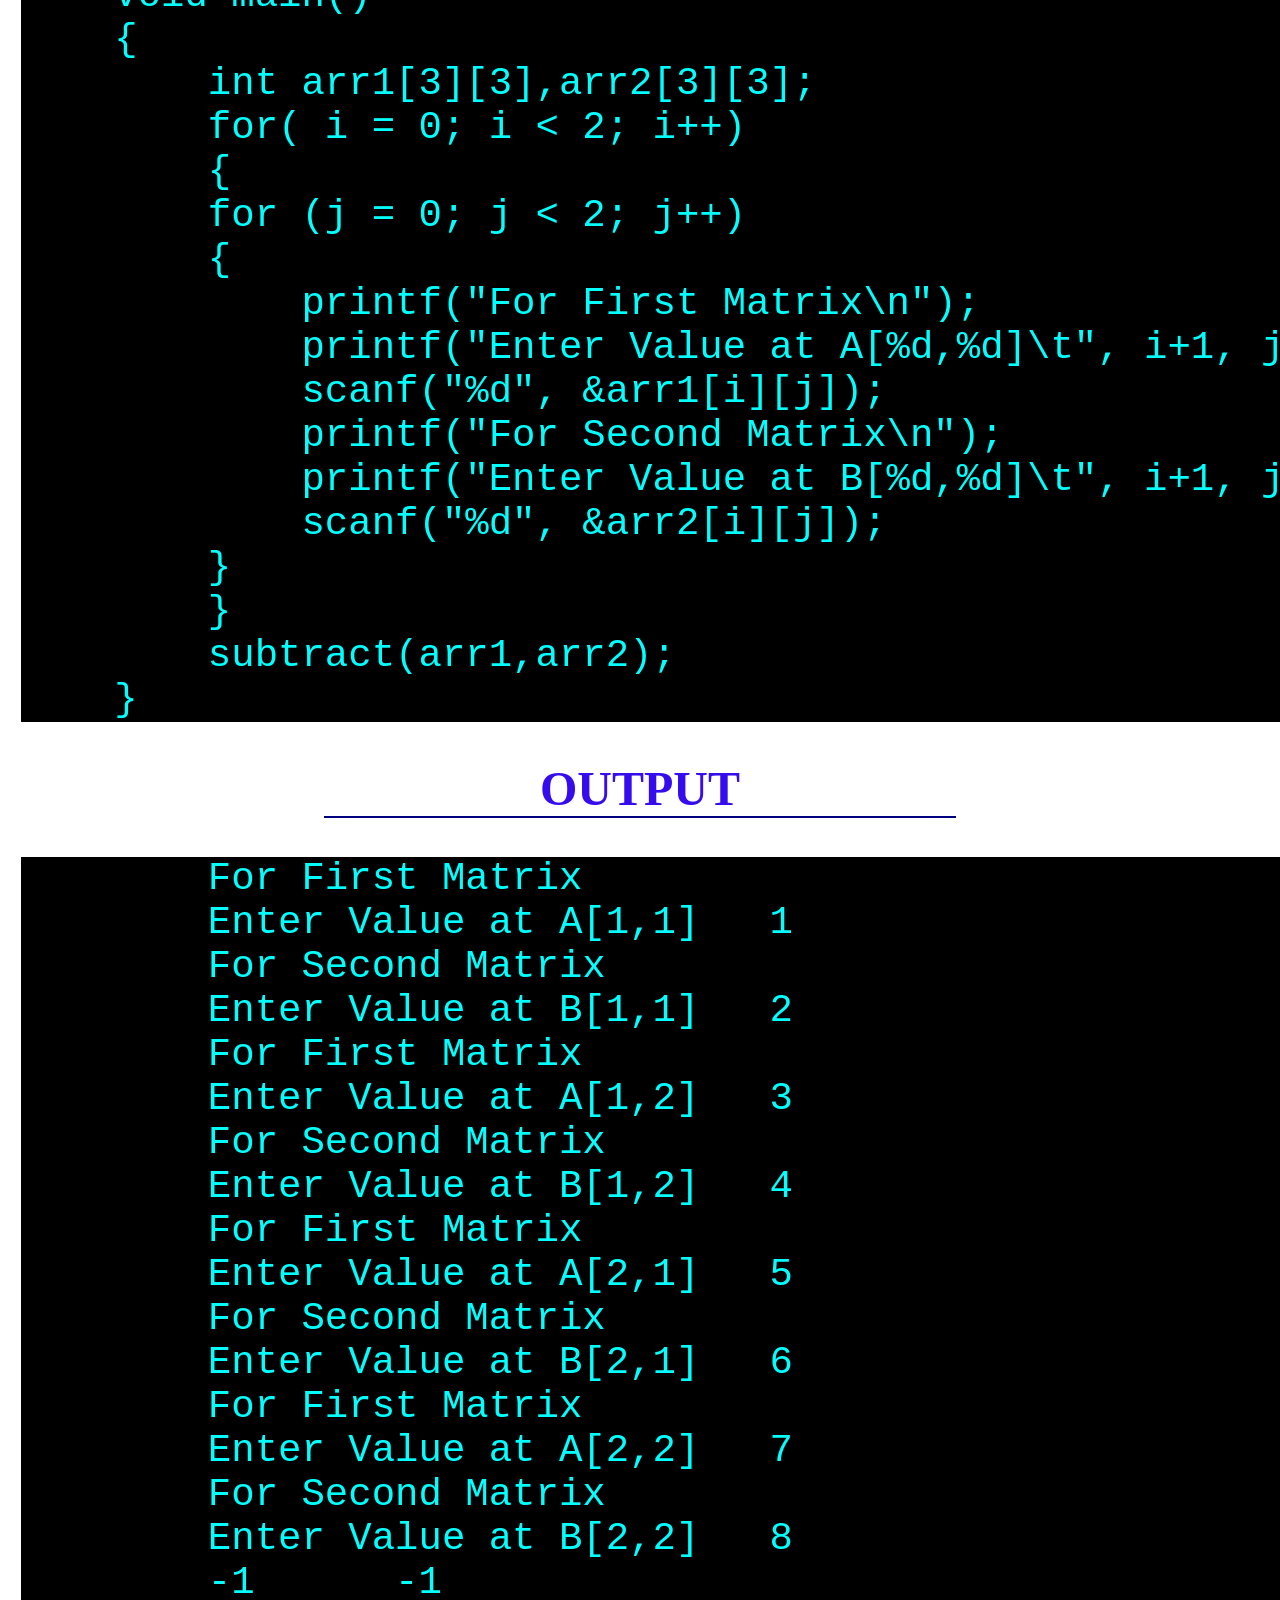
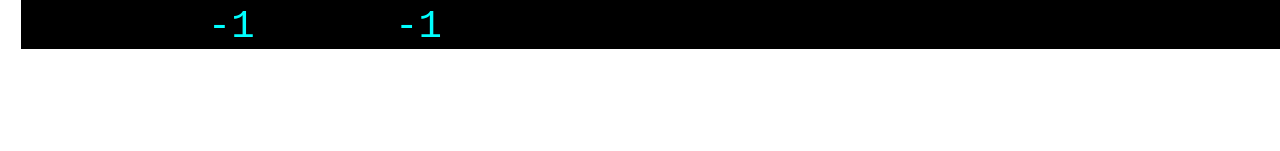
<file: 2DArray/Arr3.html>
<!DOCTYPE html>
<html lang="en">
<head>
    <meta charset="UTF-8">
    <meta name="viewport" content="width=device-width, initial-scale=1.0">
    <title>Document</title>
    <link rel="stylesheet" href="../css1/arr.css">
</head>
<body>
    
    <h1>2D Arrays</h1>
    <h2>Program 3</h2>
    <div class="box" id="pro1">
    <h3>Enter two Matrices from user, subtract the matrices and display the answer?</h3>
    <p>
      <pre>
#include &lt;stdio.h&gt;

    void display(int arr[3][3])
    {
        int i,j,sum[3][3];
        for(i=0;i&lt;3;i++)
        {
            for (j = 0; j &lt; 3; j++)
            {
                printf("%d\t",arr[i][j]);
            }
            printf("\n");
        }
    }
    void subtract(int arr1[3][3],int arr2[3][3])
    {
        int i,j,sum[3][3];
        for(i=0;i&lt;3;i++)
        {
            for (j = 0; j &lt; 3; j++)
            {
                sum[i][j]=arr1[i][j]-arr2[i][j];
    
            }
            
        }
        display(sum);
    }
    void main()
    {
        int arr1[3][3],arr2[3][3];
        for( i = 0; i &lt; 2; i++)
        {
        for (j = 0; j &lt; 2; j++)
        {
            printf("For First Matrix\n");
            printf("Enter Value at A[%d,%d]\t", i+1, j+1);
            scanf("%d", &arr1[i][j]);
            printf("For Second Matrix\n");
            printf("Enter Value at B[%d,%d]\t", i+1, j+1);
            scanf("%d", &arr2[i][j]);
        }
        }
        subtract(arr1,arr2);
    }
</pre> 
        
    </p>
   
  
   </div>
   <div class="r">
    
    <h1>OUTPUT</h1>
    <div id="result">
       <pre>
        For First Matrix
        Enter Value at A[1,1]   1
        For Second Matrix    
        Enter Value at B[1,1]   2
        For First Matrix     
        Enter Value at A[1,2]   3
        For Second Matrix    
        Enter Value at B[1,2]   4
        For First Matrix     
        Enter Value at A[2,1]   5
        For Second Matrix    
        Enter Value at B[2,1]   6
        For First Matrix     
        Enter Value at A[2,2]   7
        For Second Matrix    
        Enter Value at B[2,2]   8
        -1      -1
        -1      -1
</pre>
    </div>
</div>
</body>

</html>
</file>
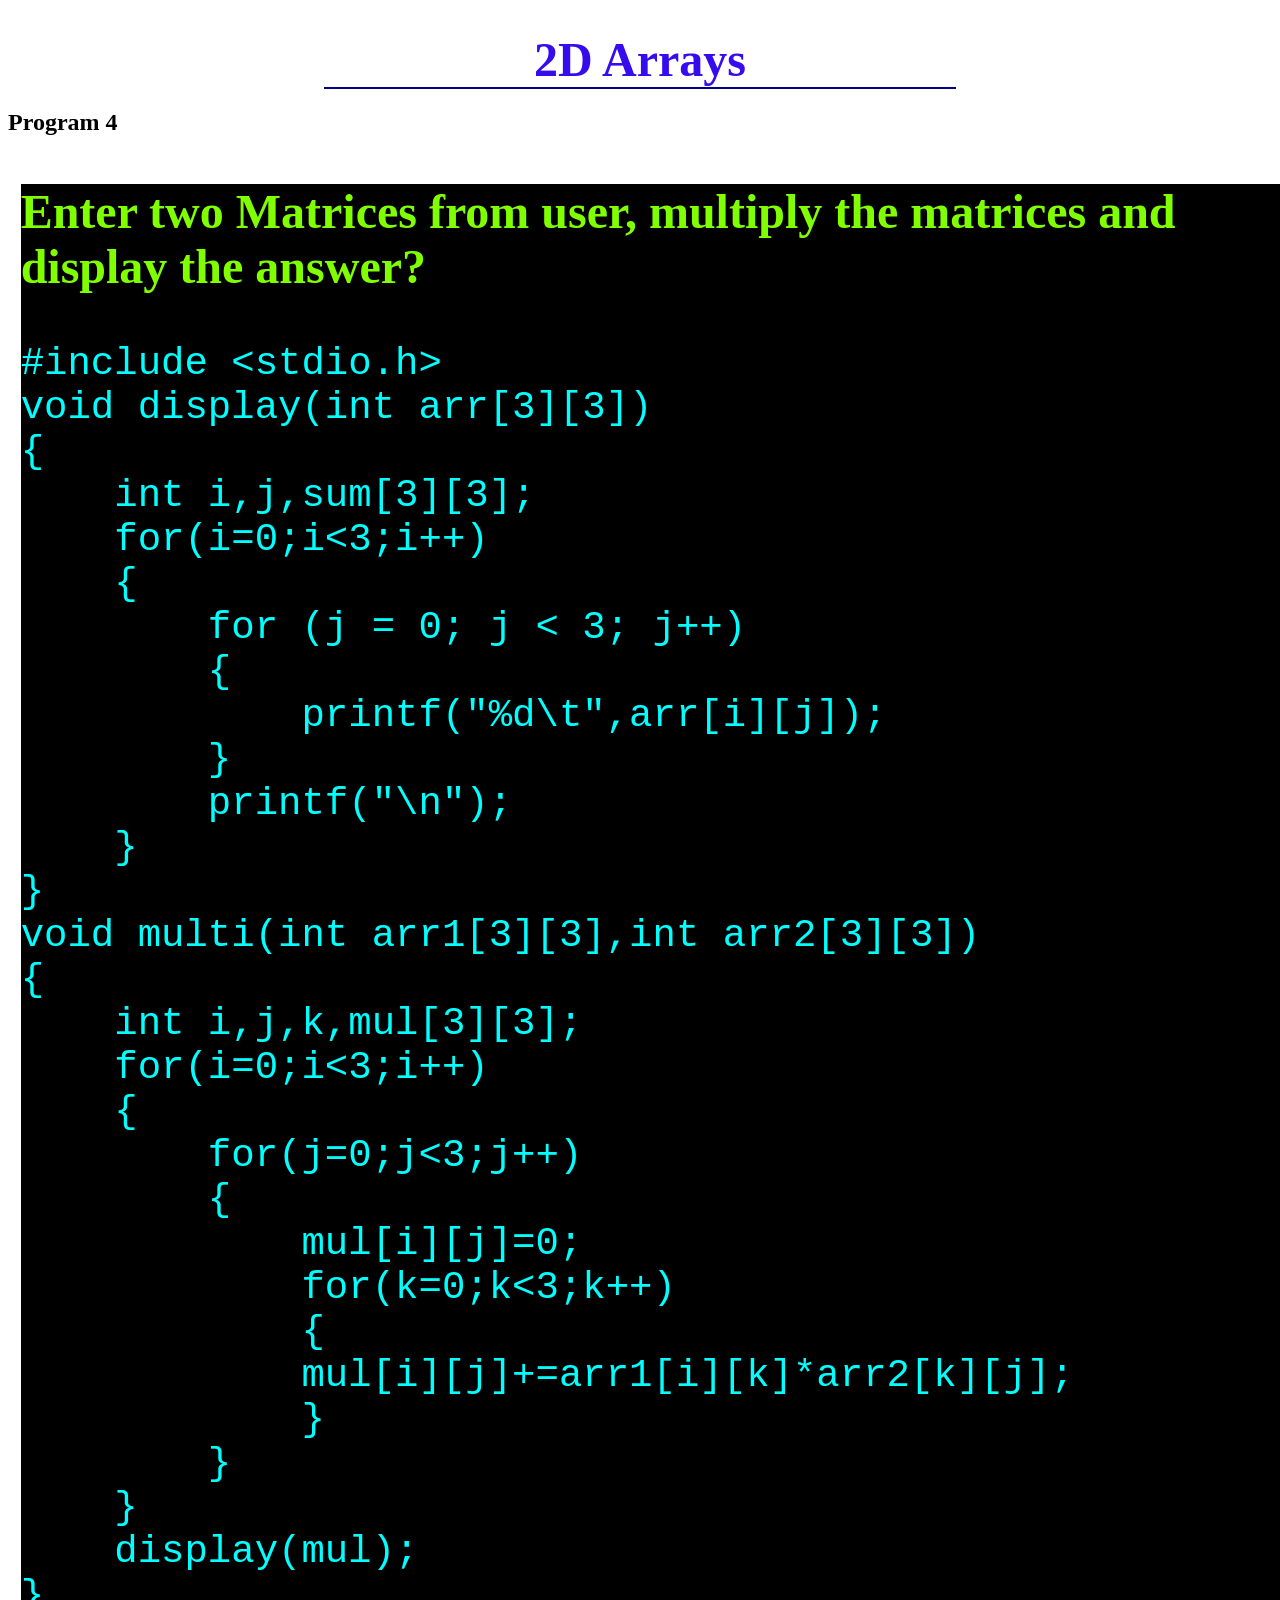
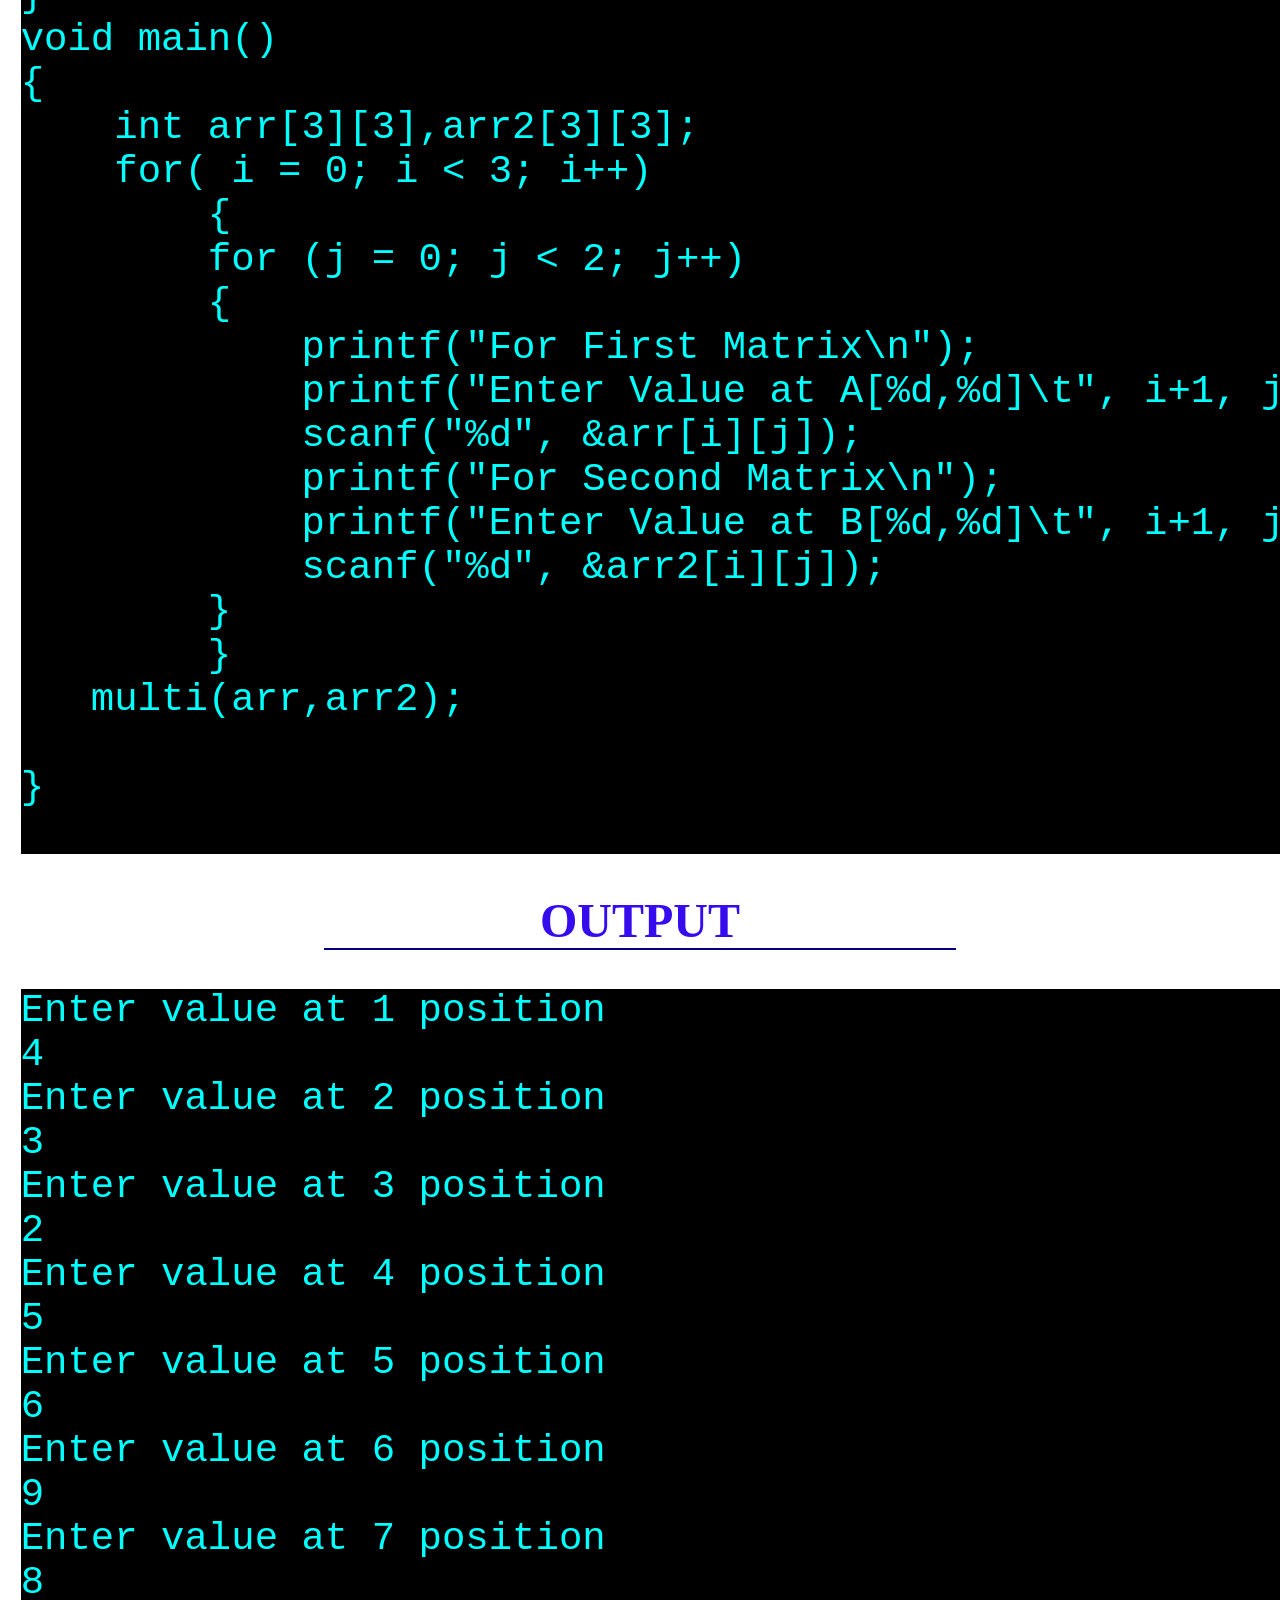
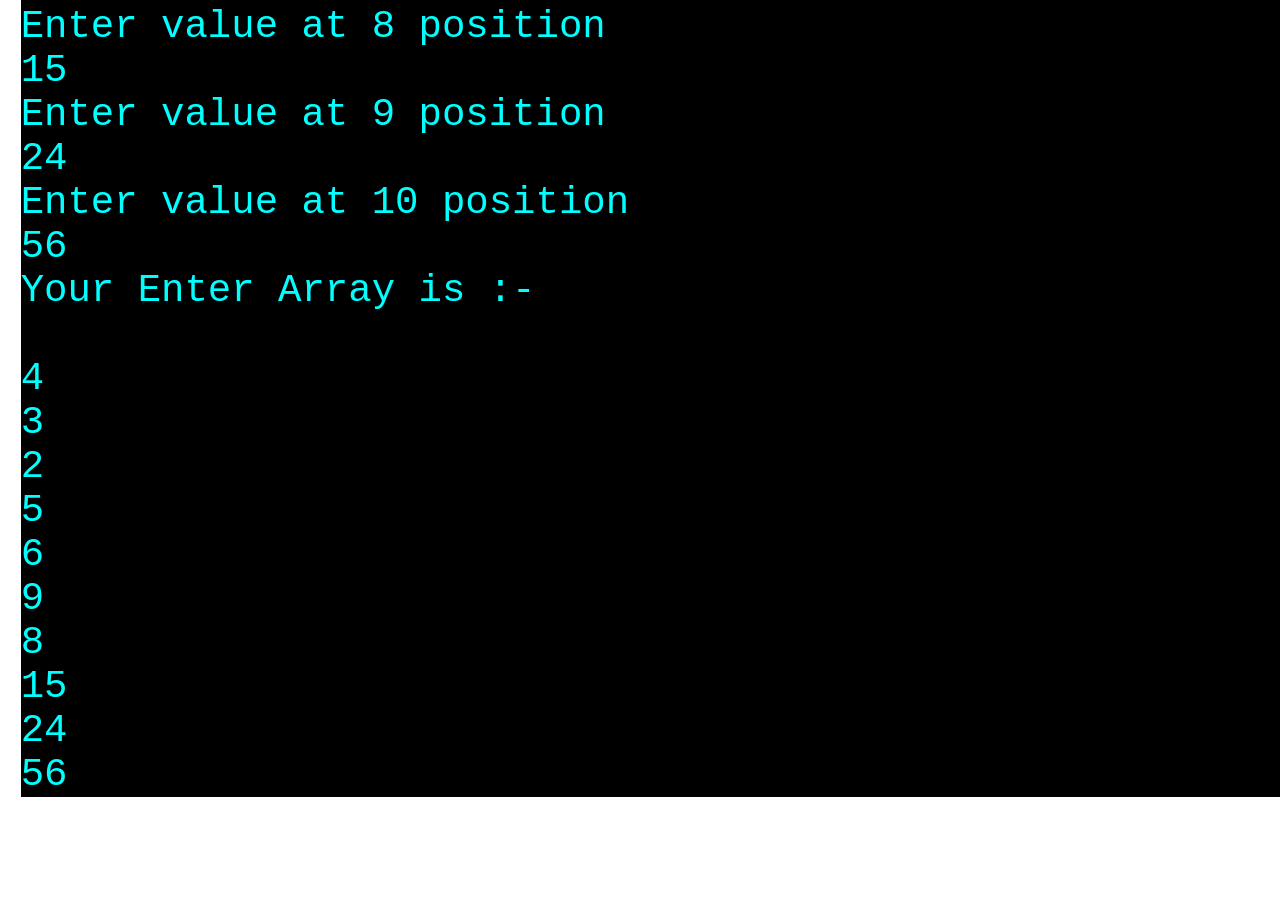
<file: 2DArray/Arr4.html>
<!DOCTYPE html>
<html lang="en">
<head>
    <meta charset="UTF-8">
    <meta name="viewport" content="width=device-width, initial-scale=1.0">
    <title>Document</title>
    <link rel="stylesheet" href="../css1/arr.css">
</head>
<body>
    
    <h1>2D Arrays</h1>
    <h2>Program 4</h2>
    
    <div class="box" id="pro1">
        <h3>Enter two Matrices from user, multiply the matrices and display the answer?</h3>
    <p>
      <pre>
#include &lt;stdio.h&gt;
void display(int arr[3][3])
{
    int i,j,sum[3][3];
    for(i=0;i&lt;3;i++)
    {
        for (j = 0; j &lt; 3; j++)
        {
            printf("%d\t",arr[i][j]);
        }
        printf("\n");
    }
}
void multi(int arr1[3][3],int arr2[3][3])
{
    int i,j,k,mul[3][3];
    for(i=0;i&lt;3;i++)
    {
        for(j=0;j&lt;3;j++)
        {
            mul[i][j]=0;
            for(k=0;k&lt;3;k++)
            {
            mul[i][j]+=arr1[i][k]*arr2[k][j];
            }
        }
    }
    display(mul);
}
void main()
{
    int arr[3][3],arr2[3][3];
    for( i = 0; i < 3; i++)
        {
        for (j = 0; j < 2; j++)
        {
            printf("For First Matrix\n");
            printf("Enter Value at A[%d,%d]\t", i+1, j+1);
            scanf("%d", &arr[i][j]);
            printf("For Second Matrix\n");
            printf("Enter Value at B[%d,%d]\t", i+1, j+1);
            scanf("%d", &arr2[i][j]);
        }
        }
   multi(arr,arr2);
    
}
  </pre> 
        
    </p>
   
  
   </div>
   <div class="r">
    
    <h1>OUTPUT</h1>
    <div id="result">
       <pre>
Enter value at 1 position
4
Enter value at 2 position
3
Enter value at 3 position
2
Enter value at 4 position
5
Enter value at 5 position
6
Enter value at 6 position
9
Enter value at 7 position
8
Enter value at 8 position
15
Enter value at 9 position
24
Enter value at 10 position
56
Your Enter Array is :- 

4
3
2
5
6
9
8
15
24
56
</pre>
    </div>
</div>
</body>

</html>
</file>
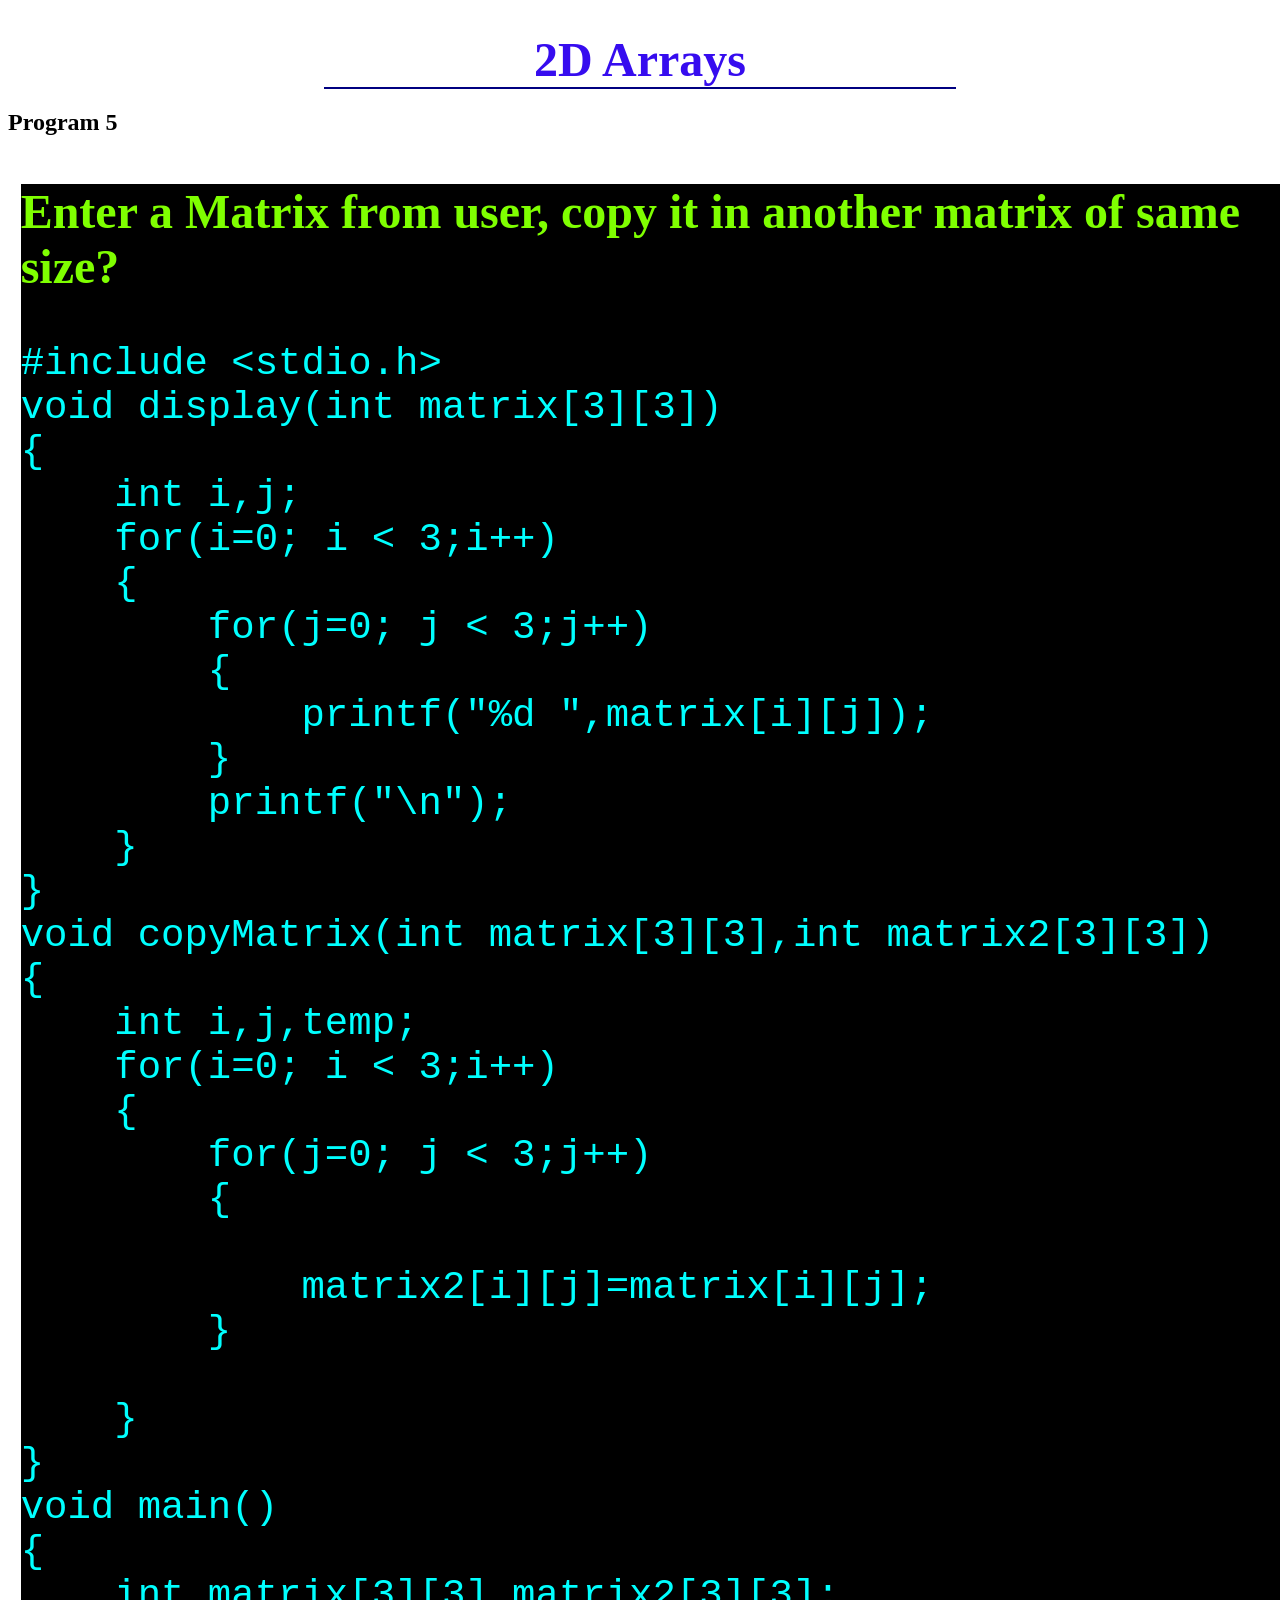
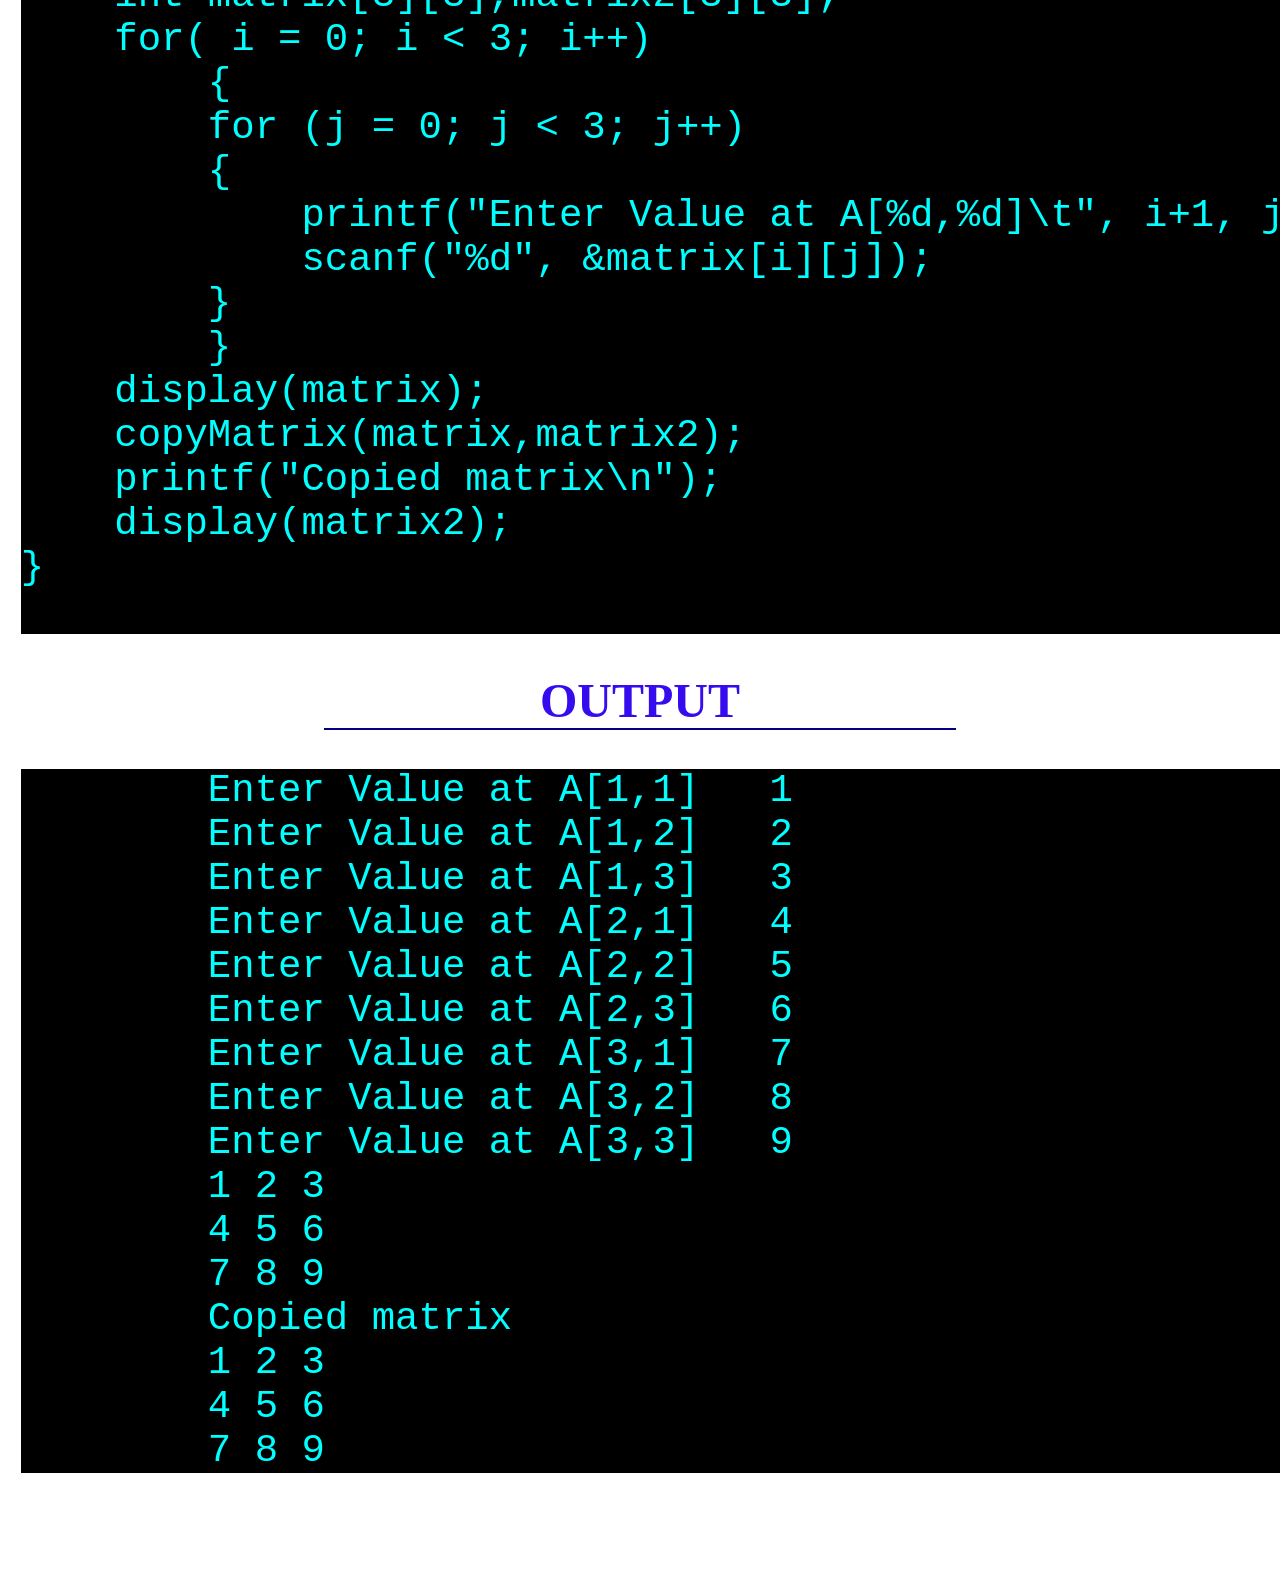
<file: 2DArray/Arr5.html>
<!DOCTYPE html>
<html lang="en">
<head>
    <meta charset="UTF-8">
    <meta name="viewport" content="width=device-width, initial-scale=1.0">
    <title>Document</title>
    <link rel="stylesheet" href="../css1/arr.css">
</head>
<body>
    
    <h1>2D Arrays</h1>
    <h2>Program 5</h2>
    
    <div class="box" id="pro1">
        <h3>Enter a Matrix from user, copy it in another matrix of same size?</h3>
    <p>
      <pre>
#include &lt;stdio.h&gt;
void display(int matrix[3][3])
{
    int i,j;
    for(i=0; i &lt; 3;i++)
    {
        for(j=0; j &lt; 3;j++)
        {
            printf("%d ",matrix[i][j]);
        }
        printf("\n");
    }
}
void copyMatrix(int matrix[3][3],int matrix2[3][3])
{
    int i,j,temp;
    for(i=0; i &lt; 3;i++)
    {
        for(j=0; j &lt; 3;j++)
        {
            
            matrix2[i][j]=matrix[i][j];
        }
        
    }
}
void main()
{
    int matrix[3][3],matrix2[3][3];
    for( i = 0; i &lt; 3; i++)
        {
        for (j = 0; j &lt; 3; j++)
        {
            printf("Enter Value at A[%d,%d]\t", i+1, j+1);
            scanf("%d", &matrix[i][j]);
        }
        }
    display(matrix);
    copyMatrix(matrix,matrix2);
    printf("Copied matrix\n");
    display(matrix2);
}
      </pre> 
        
    </p>
   
  
   </div>
   <div class="r">
    
    <h1>OUTPUT</h1>
    <div id="result">
       <pre>
        Enter Value at A[1,1]   1
        Enter Value at A[1,2]   2
        Enter Value at A[1,3]   3
        Enter Value at A[2,1]   4
        Enter Value at A[2,2]   5
        Enter Value at A[2,3]   6
        Enter Value at A[3,1]   7
        Enter Value at A[3,2]   8
        Enter Value at A[3,3]   9
        1 2 3
        4 5 6
        7 8 9
        Copied matrix
        1 2 3
        4 5 6
        7 8 9
</pre>
    </div>
</div>
</body>

</html>
</file>
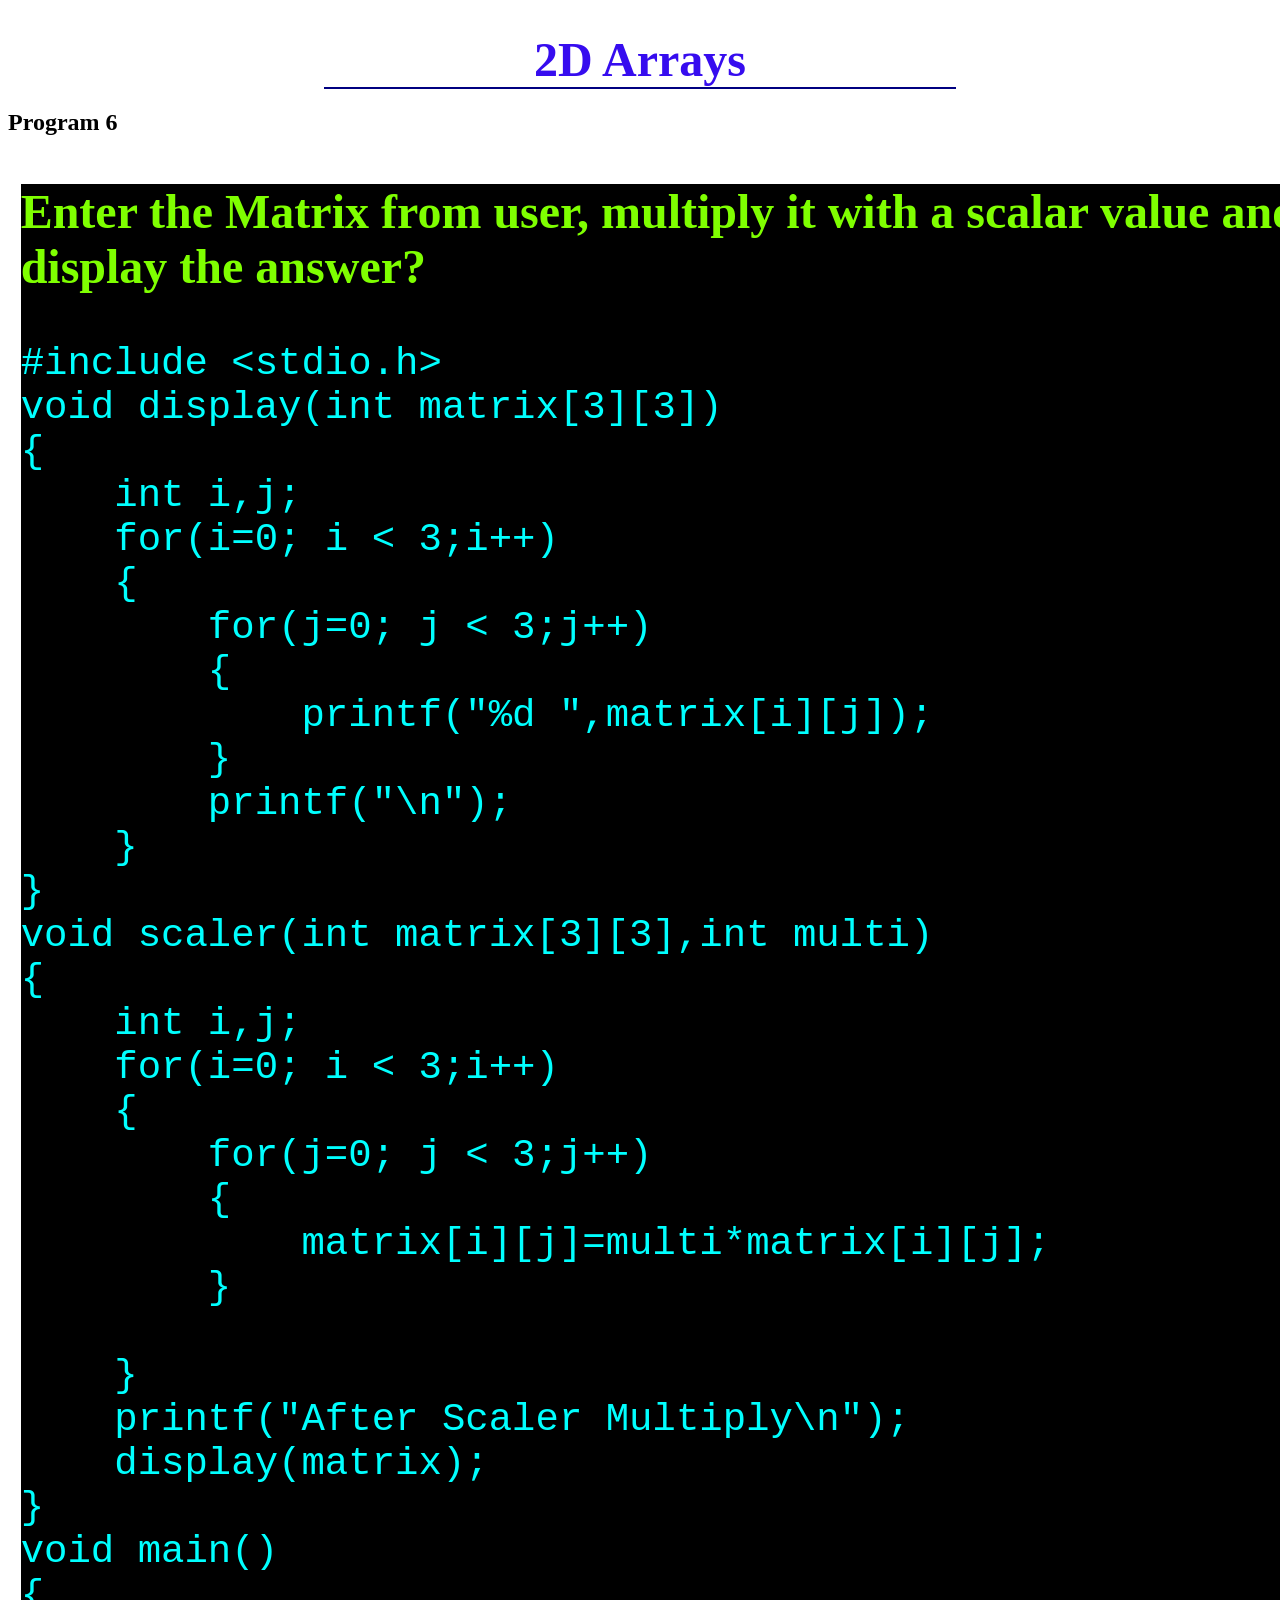
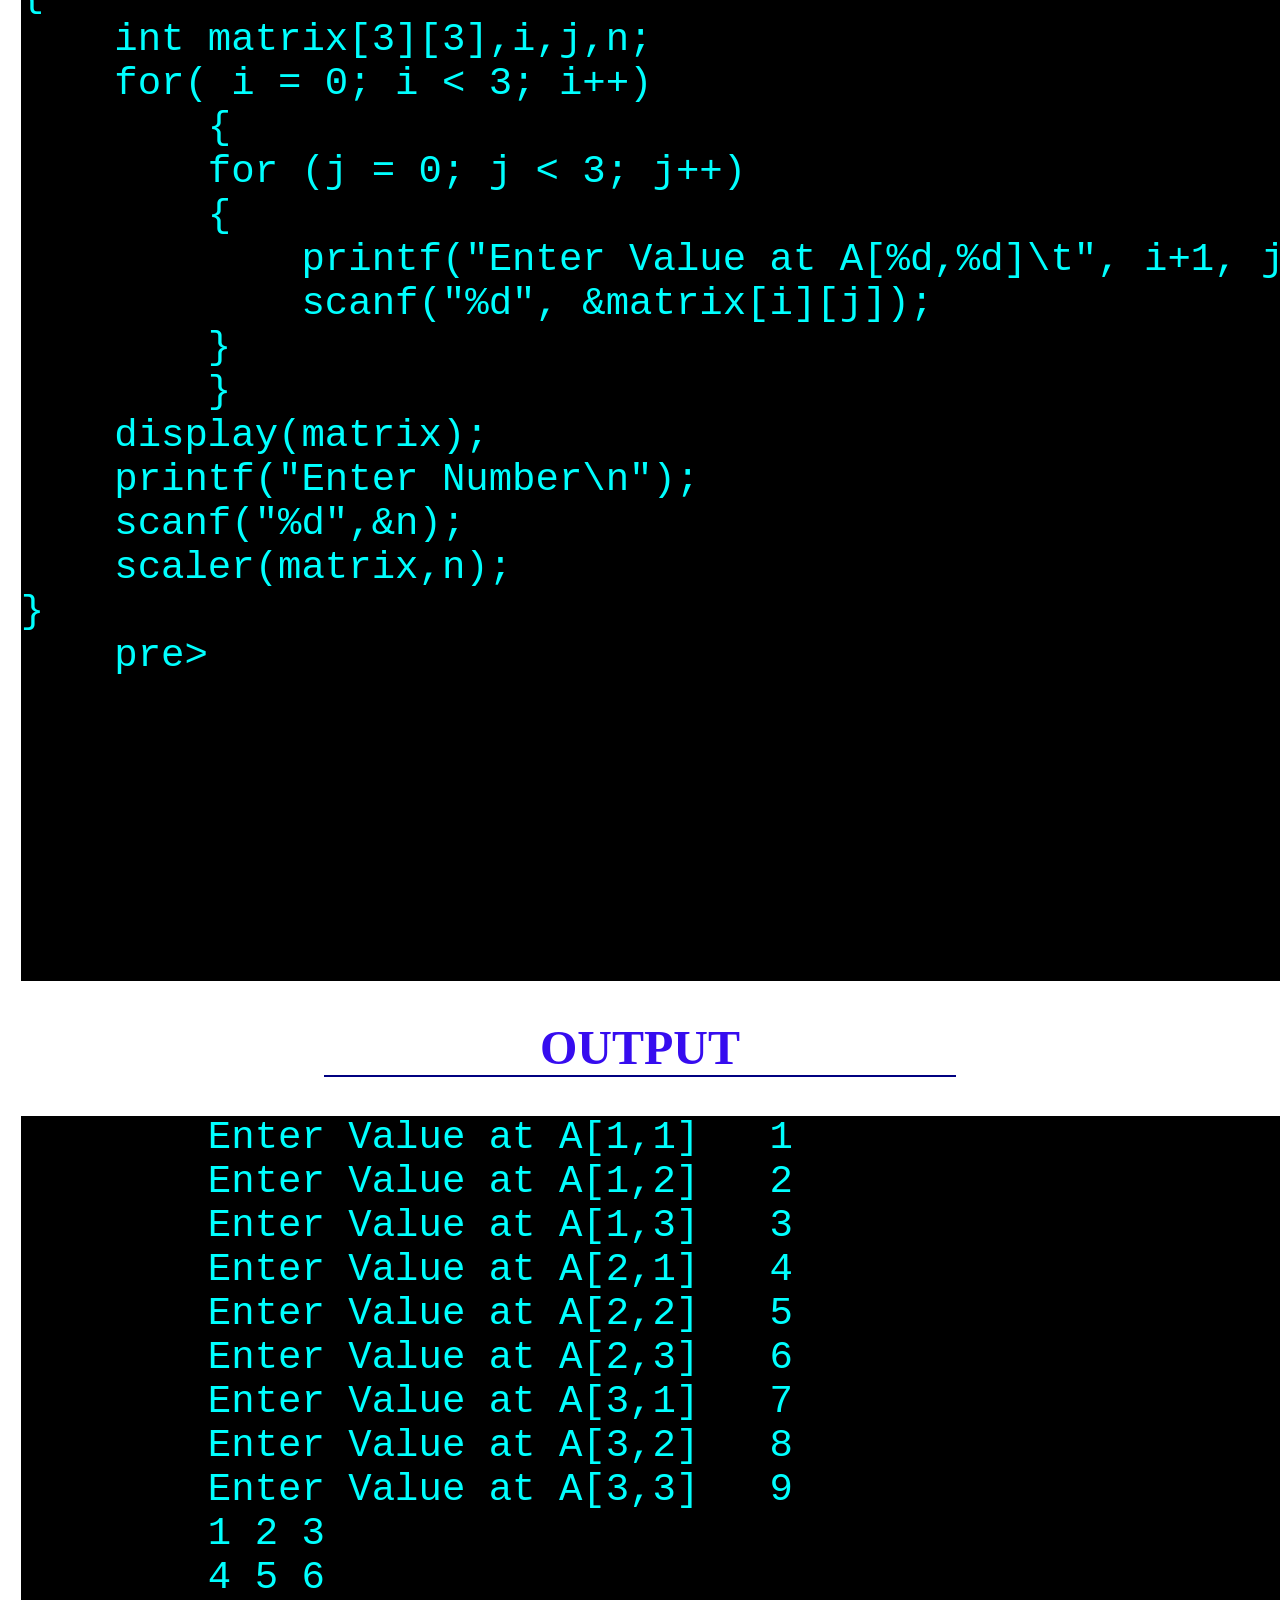
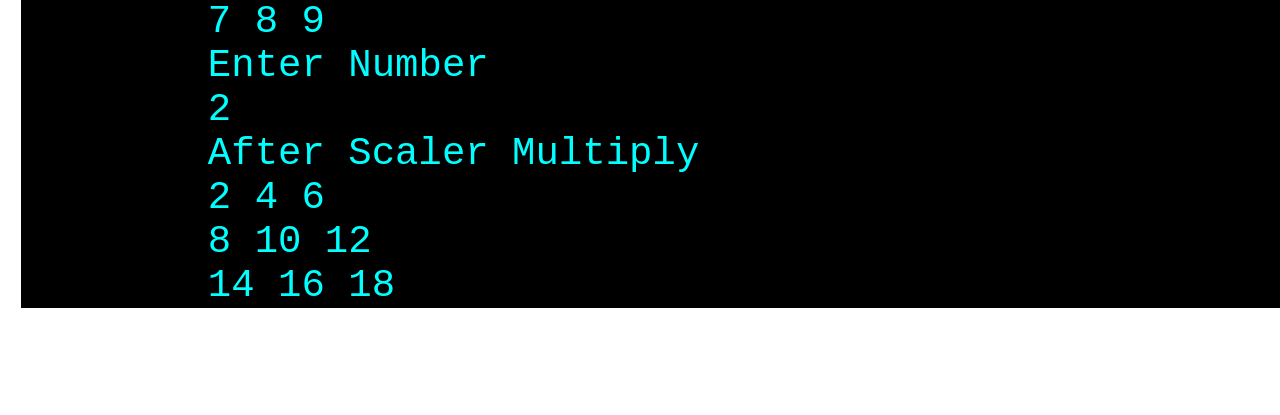
<file: 2DArray/Arr6.html>
<!DOCTYPE html>
<html lang="en">
<head>
    <meta charset="UTF-8">
    <meta name="viewport" content="width=device-width, initial-scale=1.0">
    <title>Document</title>
    <link rel="stylesheet" href="../css1/arr.css">
</head>
<body>
    
    <h1>2D Arrays</h1>
    <h2>Program 6</h2>
    
    <div class="box" id="pro1">
        <h3>Enter the Matrix from user, multiply it with a scalar value and display the answer?</h3>
    <p>
      <pre>
#include &lt;stdio.h&gt;
void display(int matrix[3][3])
{
    int i,j;
    for(i=0; i < 3;i++)
    {
        for(j=0; j < 3;j++)
        {
            printf("%d ",matrix[i][j]);
        }
        printf("\n");
    }
}
void scaler(int matrix[3][3],int multi)
{
    int i,j;
    for(i=0; i < 3;i++)
    {
        for(j=0; j < 3;j++)
        {
            matrix[i][j]=multi*matrix[i][j];
        }
        
    }
    printf("After Scaler Multiply\n");
    display(matrix);
}
void main()
{
    int matrix[3][3],i,j,n;
    for( i = 0; i < 3; i++)
        {
        for (j = 0; j < 3; j++)
        {
            printf("Enter Value at A[%d,%d]\t", i+1, j+1);
            scanf("%d", &matrix[i][j]);
        }
        }
    display(matrix);
    printf("Enter Number\n");
    scanf("%d",&n);
    scaler(matrix,n);
}
    pre> 
        
    </p>
   
  
   </div>
   <div class="r">
    
    <h1>OUTPUT</h1>
    <div id="result">
       <pre>
        Enter Value at A[1,1]   1
        Enter Value at A[1,2]   2
        Enter Value at A[1,3]   3
        Enter Value at A[2,1]   4
        Enter Value at A[2,2]   5
        Enter Value at A[2,3]   6
        Enter Value at A[3,1]   7
        Enter Value at A[3,2]   8
        Enter Value at A[3,3]   9
        1 2 3       
        4 5 6       
        7 8 9       
        Enter Number
        2
        After Scaler Multiply
        2 4 6
        8 10 12
        14 16 18
</pre>
    </div>
</div>
</body>

</html>
</file>
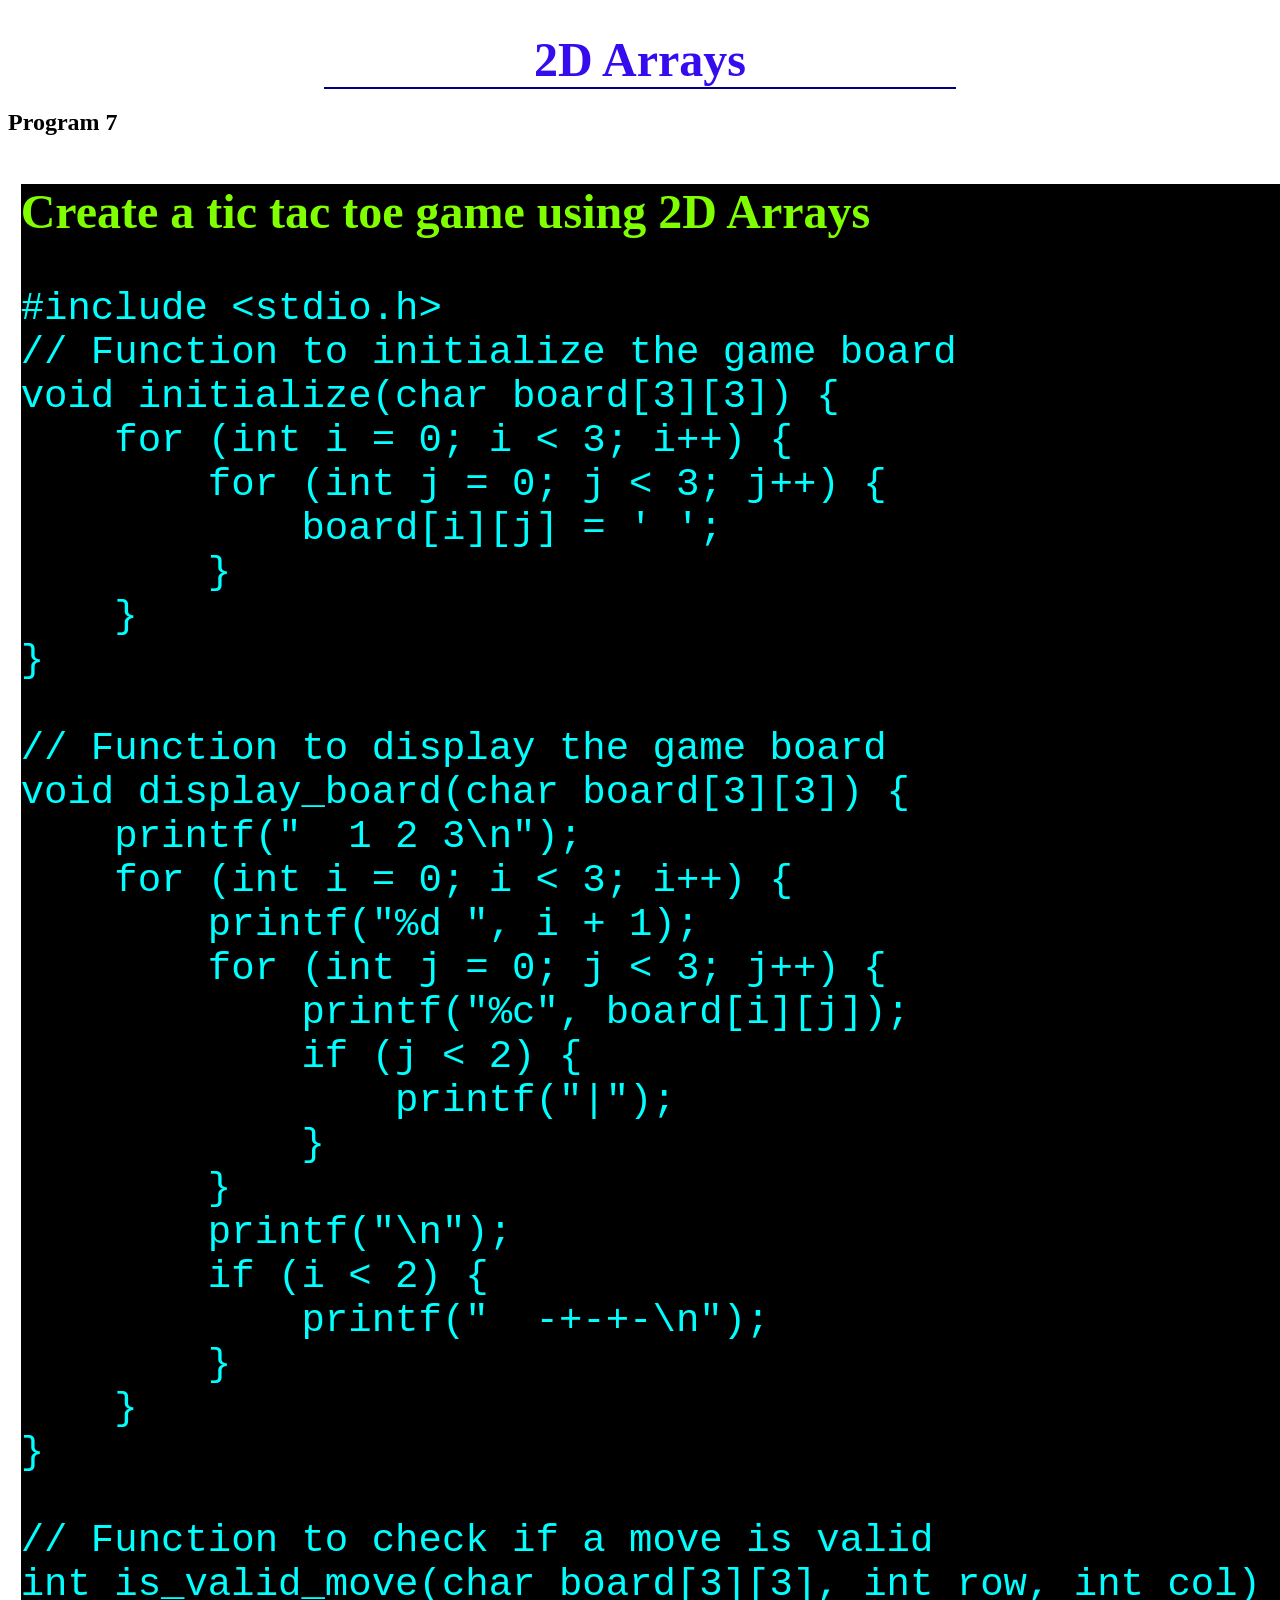
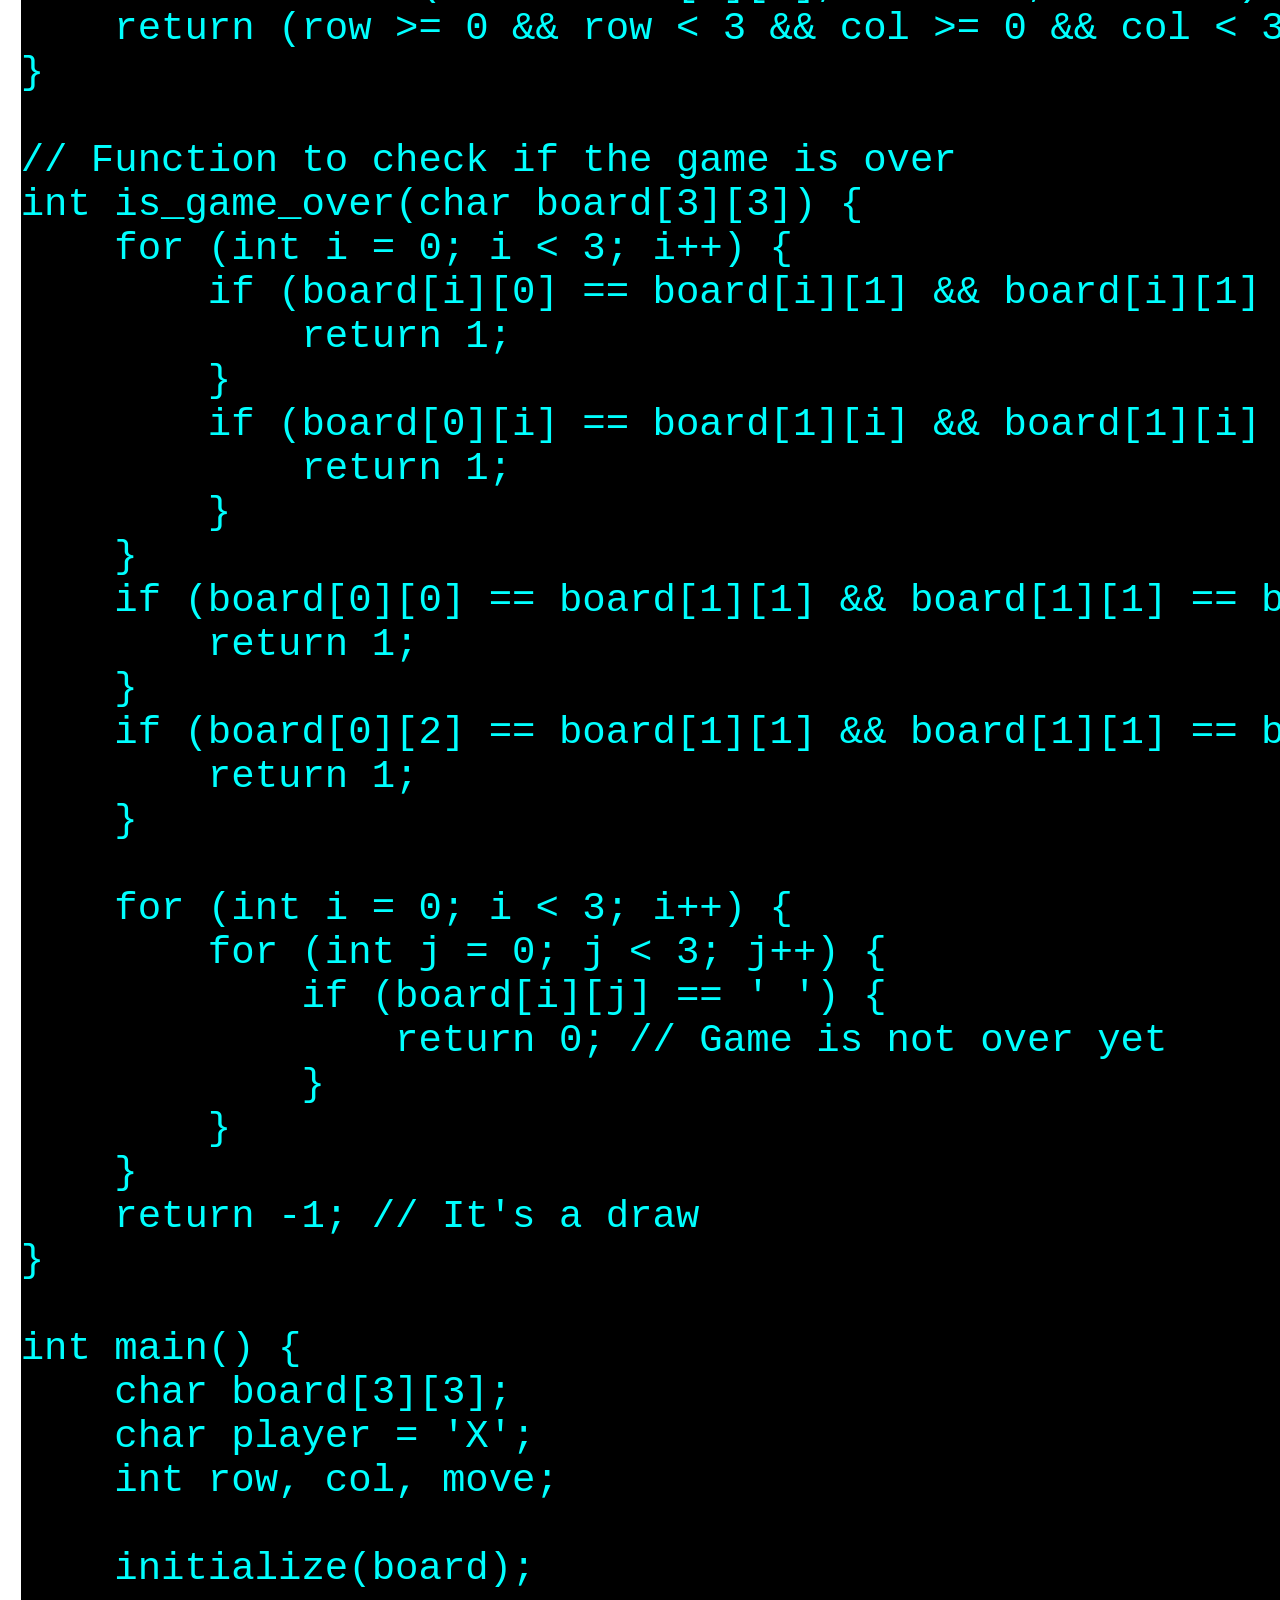
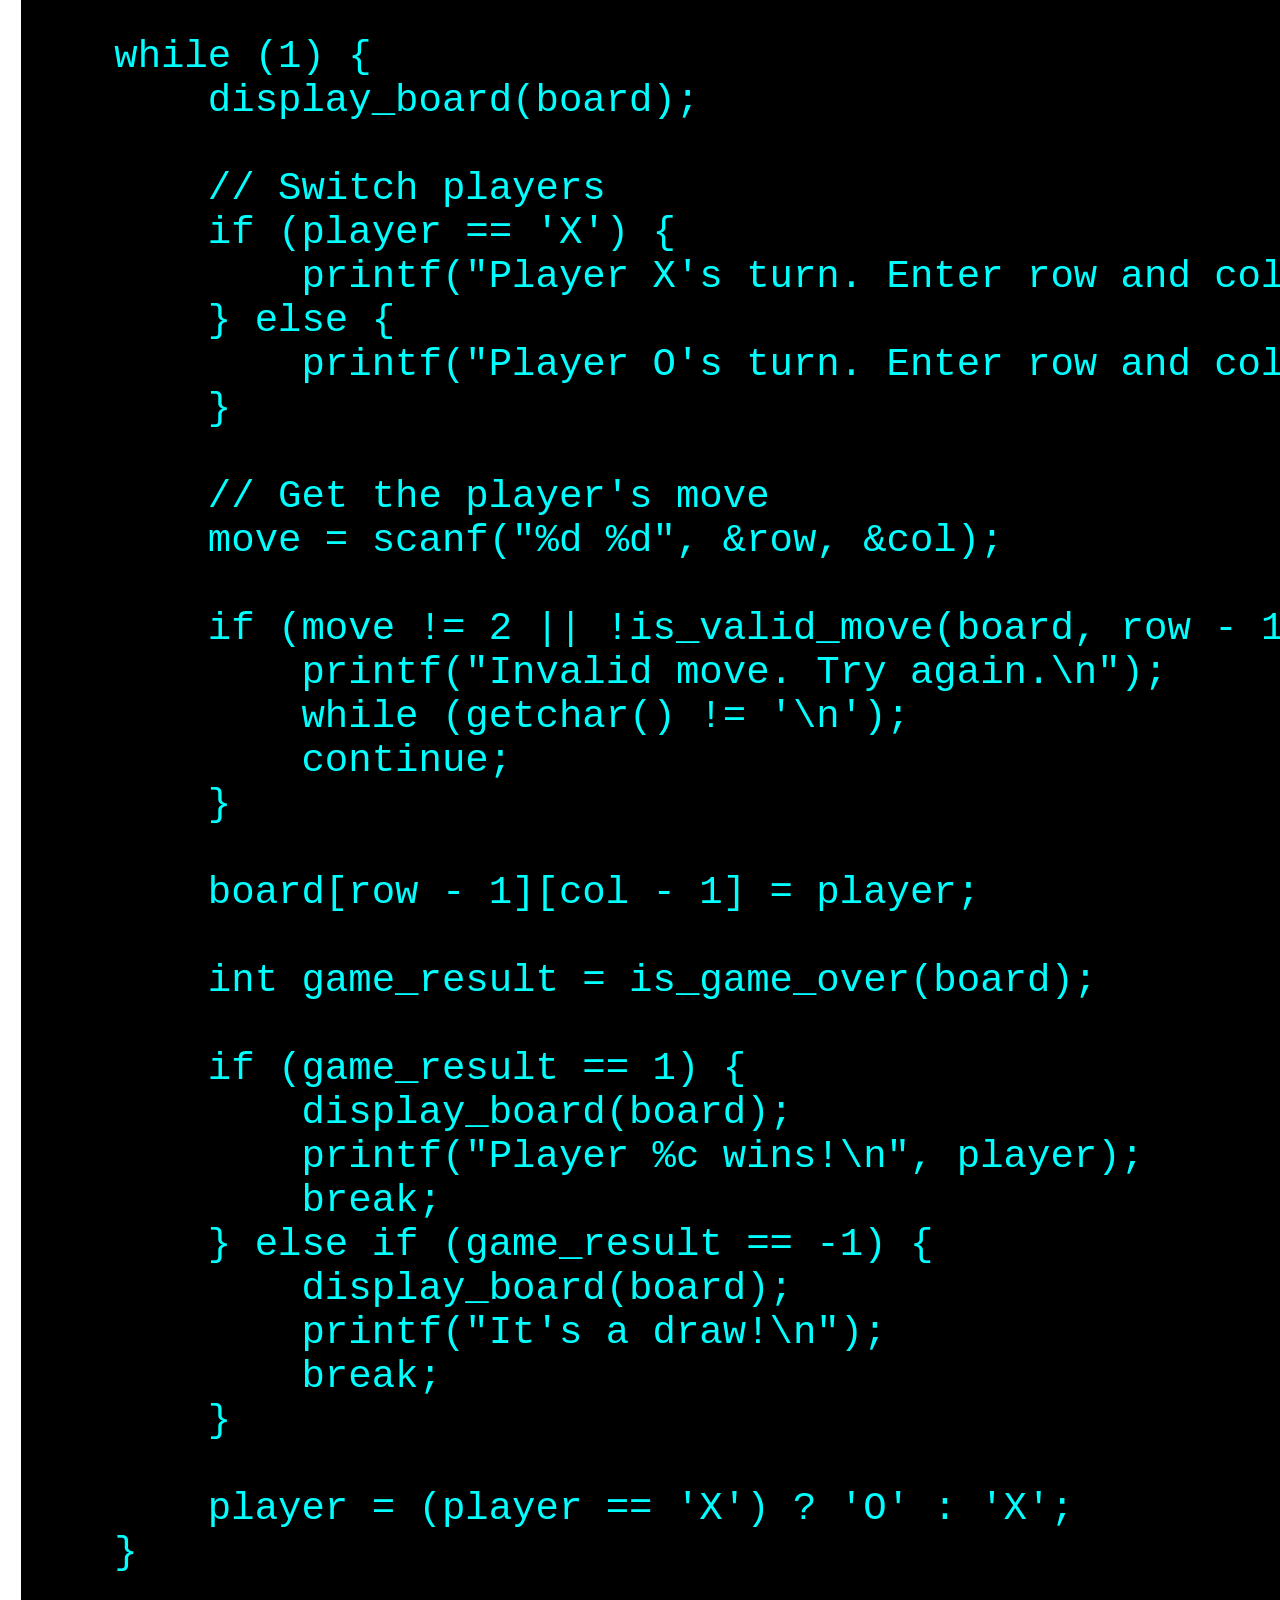
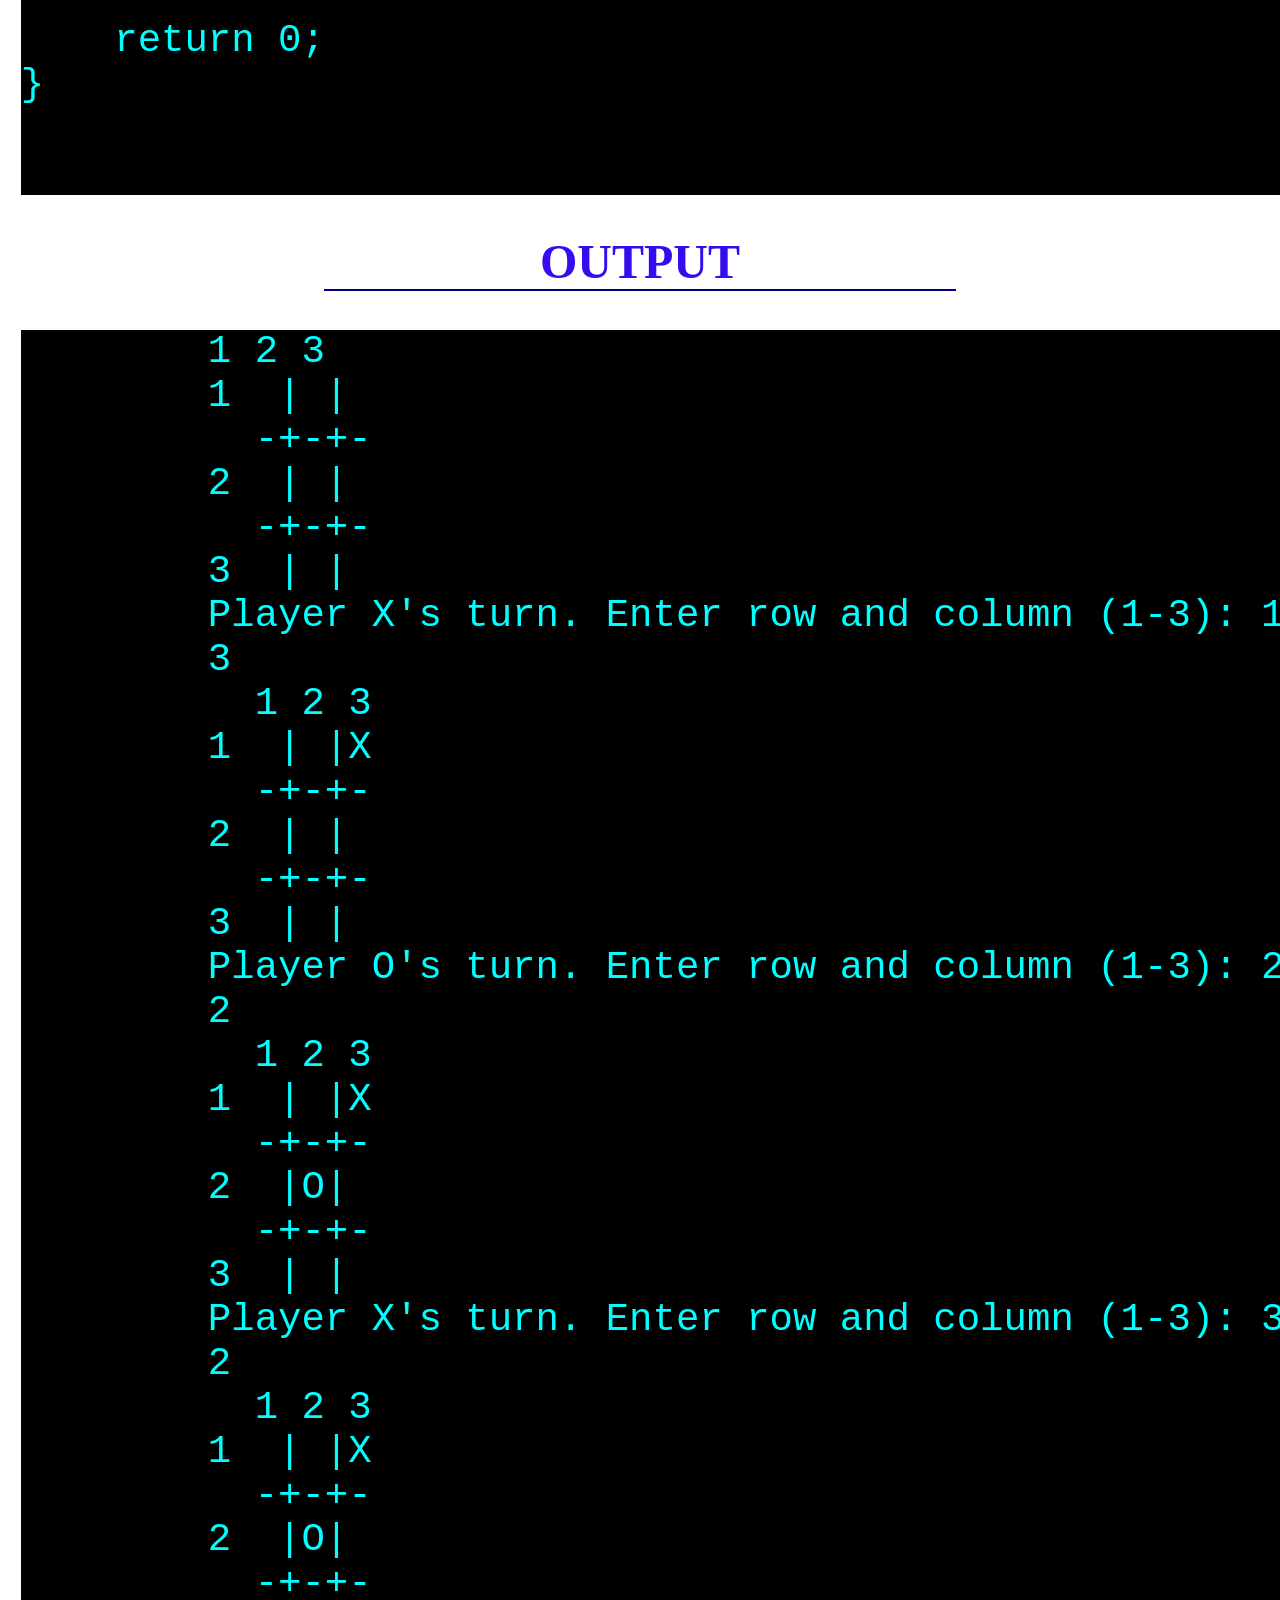
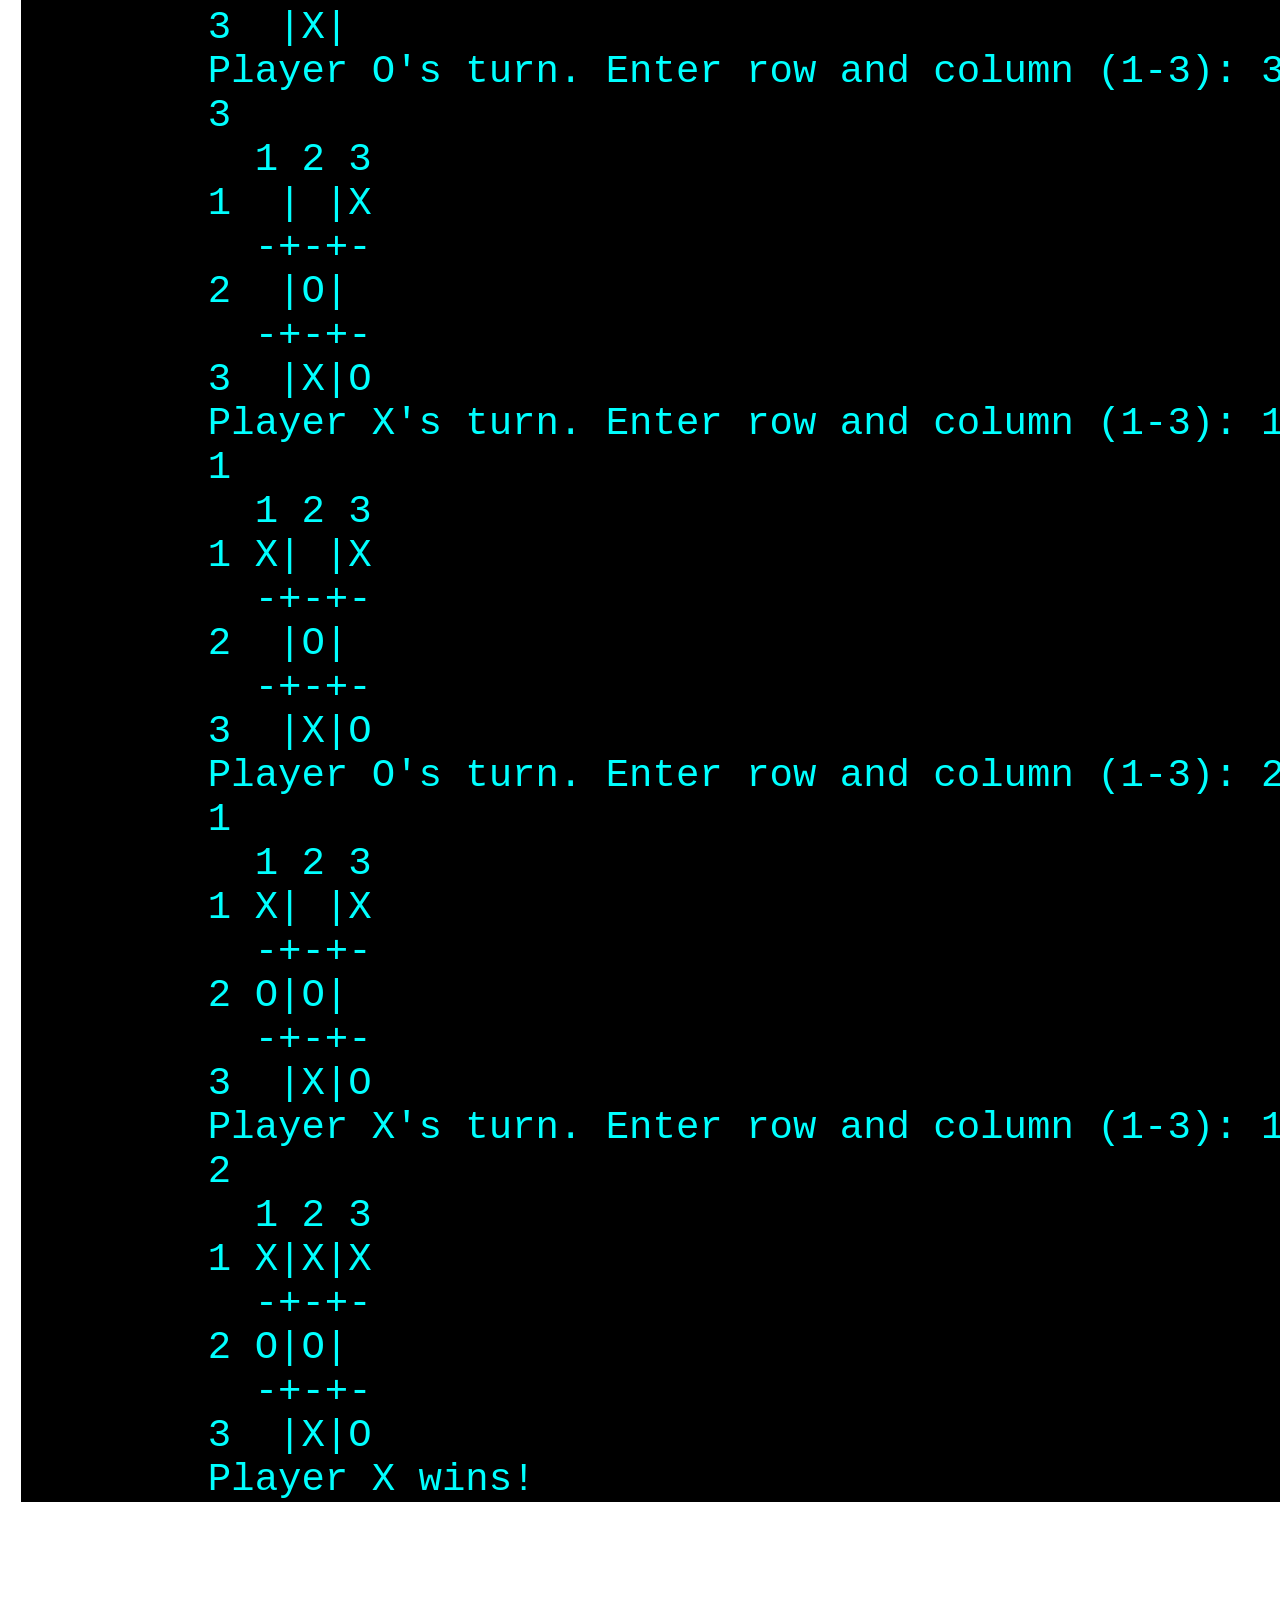
<file: 2DArray/Arr7.html>
<!DOCTYPE html>
<html lang="en">
<head>
    <meta charset="UTF-8">
    <meta name="viewport" content="width=device-width, initial-scale=1.0">
    <title>Document</title>
    <link rel="stylesheet" href="../css1/arr.css">
</head>
<body>
    
    <h1>2D Arrays</h1>
    <h2>Program 7</h2>
    
    <div class="box" id="pro1">
        <h3>Create a tic tac toe game using 2D Arrays</h3>
    <p>
      <pre>
#include &lt;stdio.h&gt;
// Function to initialize the game board
void initialize(char board[3][3]) {
    for (int i = 0; i &lt; 3; i++) {
        for (int j = 0; j &lt; 3; j++) {
            board[i][j] = ' ';
        }
    }
}

// Function to display the game board
void display_board(char board[3][3]) {
    printf("  1 2 3\n");
    for (int i = 0; i &lt; 3; i++) {
        printf("%d ", i + 1);
        for (int j = 0; j &lt; 3; j++) {
            printf("%c", board[i][j]);
            if (j &lt; 2) {
                printf("|");
            }
        }
        printf("\n");
        if (i &lt; 2) {
            printf("  -+-+-\n");
        }
    }
}

// Function to check if a move is valid
int is_valid_move(char board[3][3], int row, int col) {
    return (row >= 0 && row &lt; 3 && col >= 0 && col &lt; 3 && board[row][col] == ' ');
}

// Function to check if the game is over
int is_game_over(char board[3][3]) {
    for (int i = 0; i &lt; 3; i++) {
        if (board[i][0] == board[i][1] && board[i][1] == board[i][2] && board[i][0] != ' ') {
            return 1;
        }
        if (board[0][i] == board[1][i] && board[1][i] == board[2][i] && board[0][i] != ' ') {
            return 1;
        }
    }
    if (board[0][0] == board[1][1] && board[1][1] == board[2][2] && board[0][0] != ' ') {
        return 1;
    }
    if (board[0][2] == board[1][1] && board[1][1] == board[2][0] && board[0][2] != ' ') {
        return 1;
    }

    for (int i = 0; i &lt; 3; i++) {
        for (int j = 0; j &lt; 3; j++) {
            if (board[i][j] == ' ') {
                return 0; // Game is not over yet
            }
        }
    }
    return -1; // It's a draw
}

int main() {
    char board[3][3];
    char player = 'X';
    int row, col, move;

    initialize(board);

    while (1) {
        display_board(board);

        // Switch players
        if (player == 'X') {
            printf("Player X's turn. Enter row and column (1-3): ");
        } else {
            printf("Player O's turn. Enter row and column (1-3): ");
        }

        // Get the player's move
        move = scanf("%d %d", &row, &col);

        if (move != 2 || !is_valid_move(board, row - 1, col - 1)) {
            printf("Invalid move. Try again.\n");
            while (getchar() != '\n');
            continue;
        }

        board[row - 1][col - 1] = player;

        int game_result = is_game_over(board);

        if (game_result == 1) {
            display_board(board);
            printf("Player %c wins!\n", player);
            break;
        } else if (game_result == -1) {
            display_board(board);
            printf("It's a draw!\n");
            break;
        }

        player = (player == 'X') ? 'O' : 'X';
    }

    return 0;
}

      </pre> 
        
    </p>
   
  
   </div>
   <div class="r">
    
    <h1>OUTPUT</h1>
    <div id="result">
       <pre>
        1 2 3
        1  | |
          -+-+-
        2  | |
          -+-+-
        3  | |
        Player X's turn. Enter row and column (1-3): 1
        3
          1 2 3
        1  | |X
          -+-+-
        2  | |
          -+-+-
        3  | |
        Player O's turn. Enter row and column (1-3): 2
        2
          1 2 3
        1  | |X
          -+-+-
        2  |O|
          -+-+-
        3  | |
        Player X's turn. Enter row and column (1-3): 3
        2
          1 2 3
        1  | |X
          -+-+-
        2  |O|
          -+-+-
        3  |X|
        Player O's turn. Enter row and column (1-3): 3
        3
          1 2 3
        1  | |X
          -+-+-
        2  |O|
          -+-+-
        3  |X|O
        Player X's turn. Enter row and column (1-3): 1
        1
          1 2 3
        1 X| |X
          -+-+-
        2  |O|
          -+-+-
        3  |X|O
        Player O's turn. Enter row and column (1-3): 2
        1
          1 2 3
        1 X| |X
          -+-+-
        2 O|O|
          -+-+-
        3  |X|O
        Player X's turn. Enter row and column (1-3): 1
        2
          1 2 3
        1 X|X|X
          -+-+-
        2 O|O|
          -+-+-
        3  |X|O
        Player X wins!
</pre>
    </div>
</div>
</body>

</html>
</file>
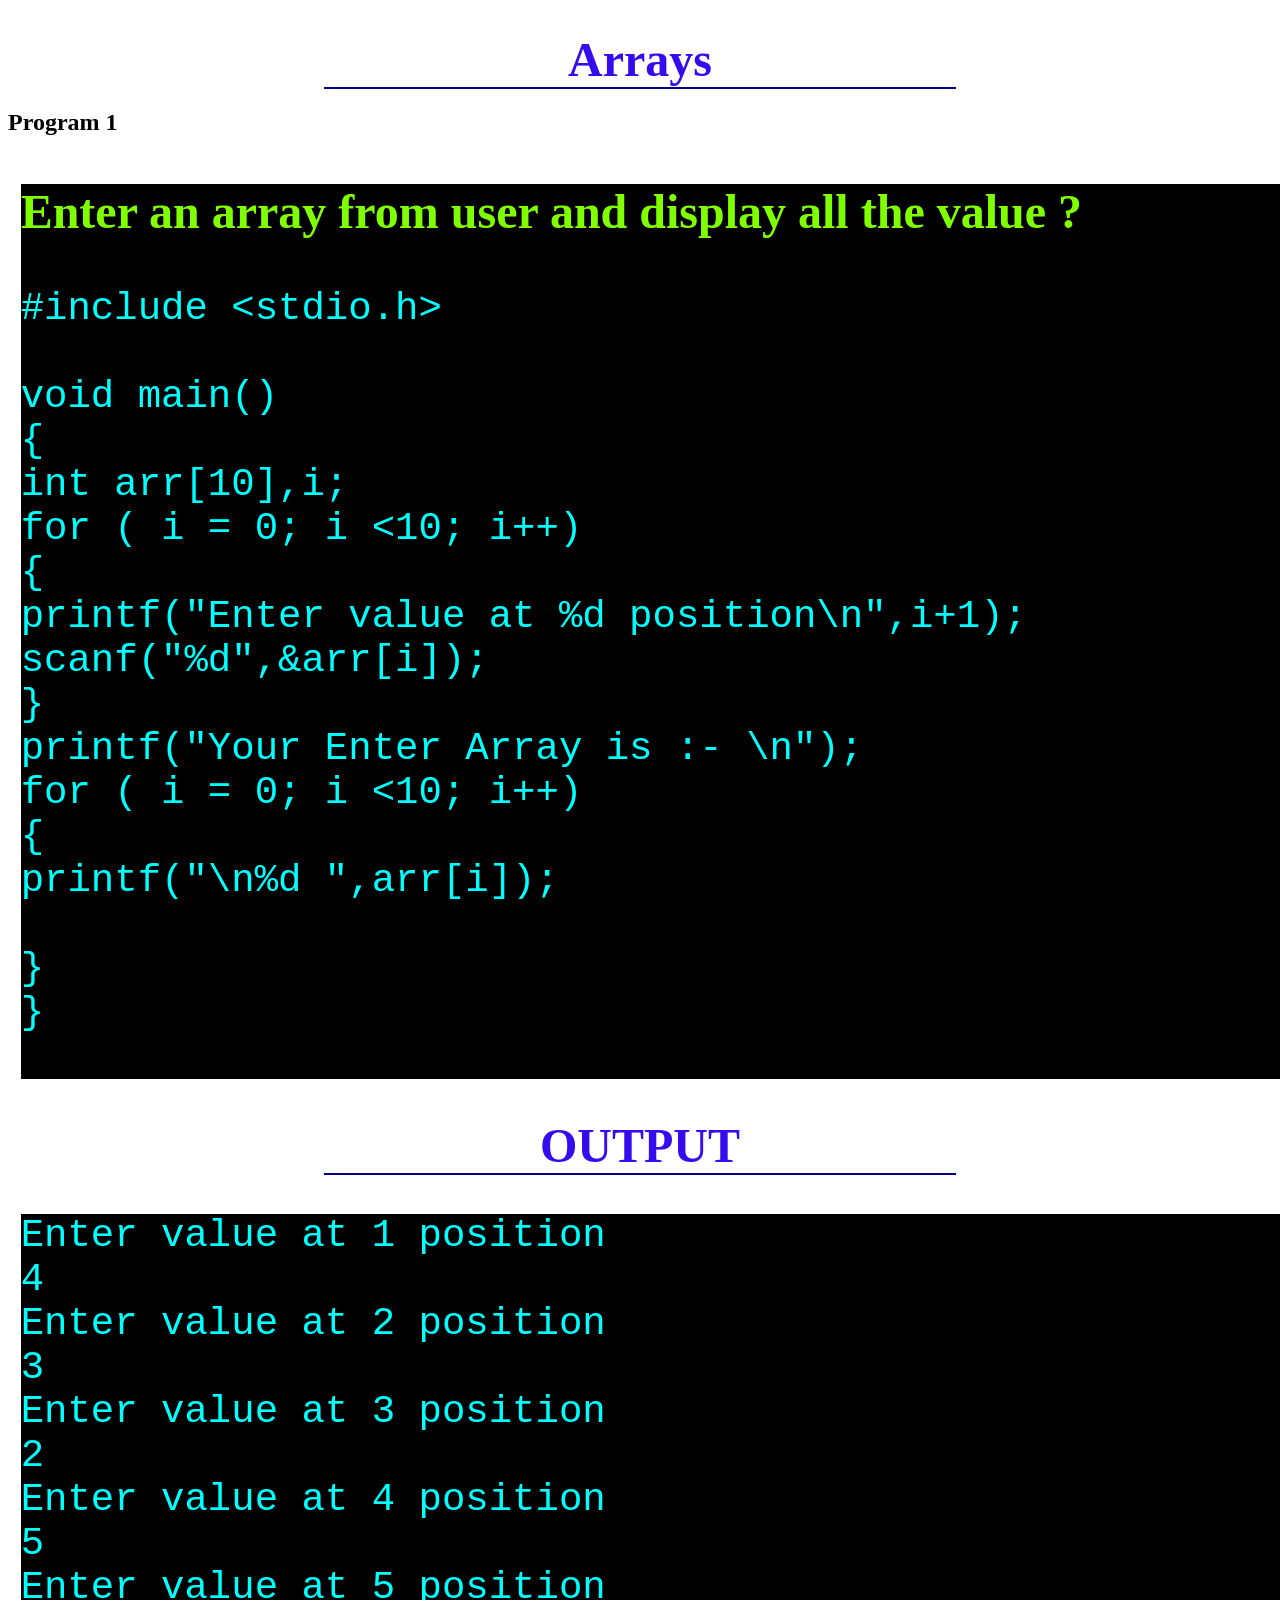
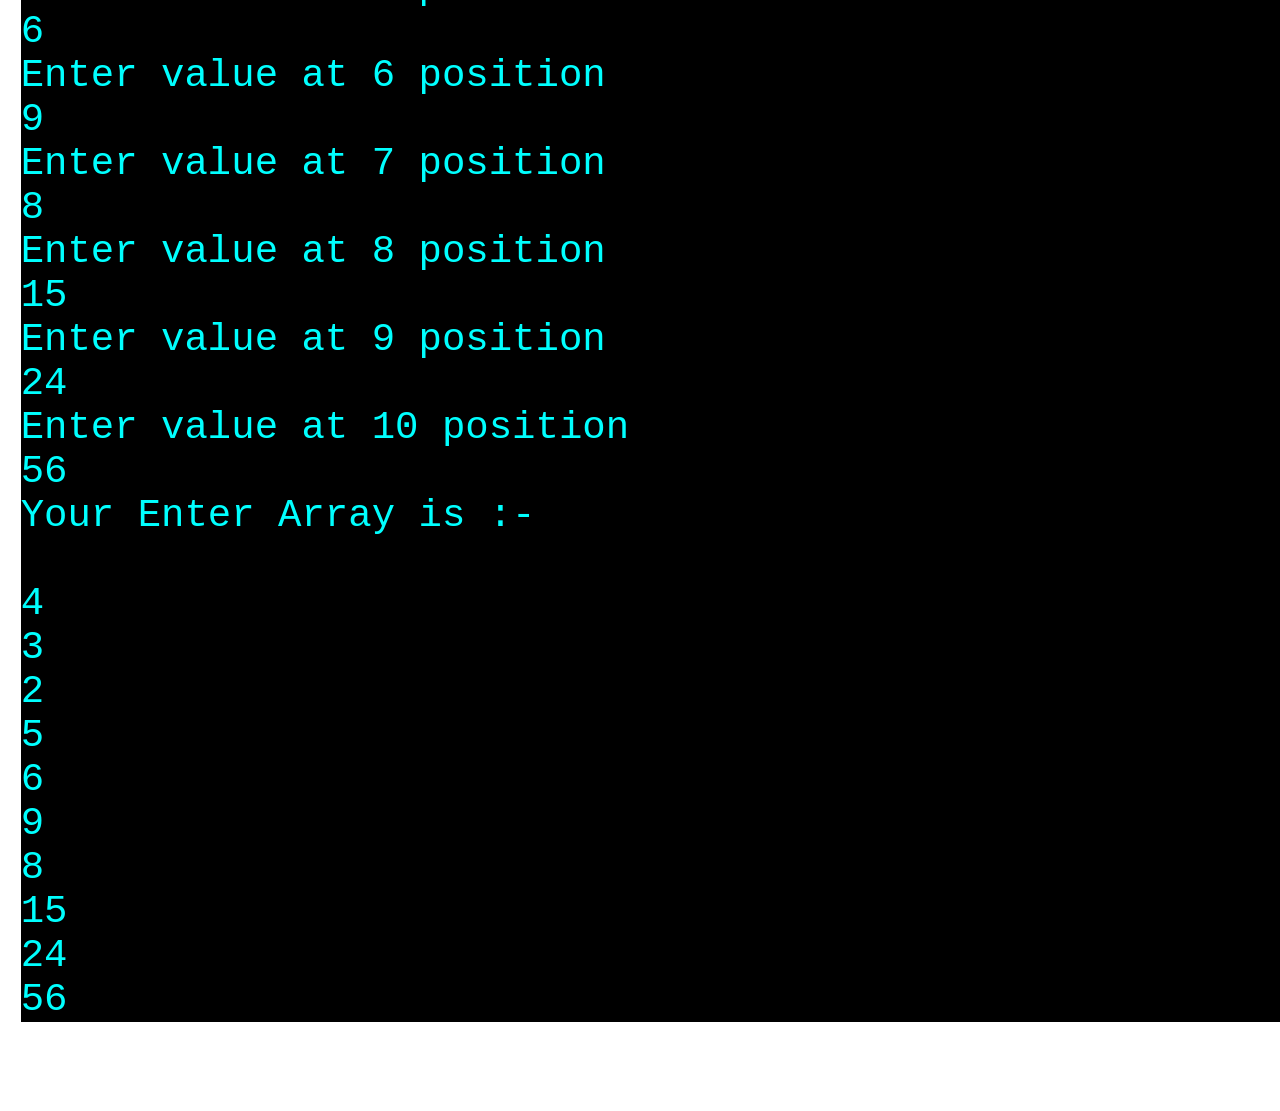
<file: Arrays/Arr1.html>
<!DOCTYPE html>
<html lang="en">

<head>
    <meta charset="UTF-8">
    <meta name="viewport" content="width=device-width, initial-scale=1.0">
    <title>Document</title>
    <link rel="stylesheet" href="../css1/arr.css">
</head>

<body>

    <h1>Arrays</h1>
    <h2>Program 1</h2>
    <div class="box" id="pro1">
        <h3>Enter an array from user and display all the value ?</h3>
        <p>
        <pre>
#include &lt;stdio.h&gt;

void main()
{
int arr[10],i;
for ( i = 0; i &lt;10; i++)
{
printf("Enter value at %d position\n",i+1);
scanf("%d",&arr[i]);
}
printf("Your Enter Array is :- \n");
for ( i = 0; i &lt;10; i++)
{
printf("\n%d ",arr[i]);

}
}
      </pre>

        </p>


    </div>
    
    <div class="r">
        <h1>OUTPUT</h1>
        <div id="result">
            <pre>
Enter value at 1 position
4
Enter value at 2 position
3
Enter value at 3 position
2
Enter value at 4 position
5
Enter value at 5 position
6
Enter value at 6 position
9
Enter value at 7 position
8
Enter value at 8 position
15
Enter value at 9 position
24
Enter value at 10 position
56
Your Enter Array is :- 

4
3
2
5
6
9
8
15
24
56
</pre>
        </div>
    </div>
</body>


</html>
</file>
<file: css1/style.css>
* {
  margin: 0;
  padding: 0; 
}
.btn-voice-search {
  /* Add your preferred styles for the voice search button */
  /* For example: */
  padding: 8px 16px;
  border: 1px solid #ccc;
  background-color: #f0f0f0;
  color: #333;
  cursor: pointer;
  /* Add more styles as needed */
}

.btn-voice-search:hover {
  background-color: #ddd;
  /* Adjust hover styles as desired */
}

.navigation {
  margin-top: 25px;
  font-family: var(--font1);
  /* height: 74px;  */
  display: flex;
  justify-content: space-between;
  align-items: center;
  
}

.nav-left {
  display: flex;
}

.nav-left span {
  font-size: 35px;
  padding-top: 10px;
}

.nav-left ul {
  display: flex;
  align-items: center;
  margin: 0 77px;
  font-size: 22px;
  padding-bottom: 23px;
}

.nav-left ul li {
  list-style: none;
  margin: 0 14px;
  font-family: var(--font2);
  transition: all 0.3s ease-in-out;
  font-size: larger;
}

.nav-left ul li a {
  text-decoration: none;
  color: blue;
}

.nav-left ul li a:hover {
  color: var(--main-bg-color);
  font-weight: bolder;
}
.footer {
  height: 50px;
  width: auto;
  background-color: var(--main-bg-color);
  display: flex;
  align-items: center;
  justify-content: center;
  color: white;
  flex-direction: column;
}

.footer a {
  color: white;
}
.sidebar{
  position: absolute;
  left: 0;
  width: 15%;
  height: auto;
  background: #042331;
  margin-top: 2%;
  
}
 .sidebar header {
  font-size: 1.5em;
  line-height: 40px;
  text-align: center;
  background: #063146;
  
}
.sidebar header a
{
  text-decoration: none;
  color: white;
  font-weight: bold;
}
.sidebar ul li i{
  display: block;
  height: 100%;
  width: 100%;
  line-height: 65px;
  font-size: 20px;
  color: white;

  box-sizing: border-box;
  border-top: 1px solid rgba(255, 255, 255, 0.1);
  border-bottom: 1px solid black;
}
.sidebar ul li:hover a{
  padding-left: 50px;
}
.l ul li{
 font-style: italic;
}

.op{
  background: #042331;
  color: aqua;
  font-size: 1.5em;
  width: 100%;
  cursor: pointer;
}
.iframe-container {
  position: relative;
  width: 100%;
  height: 100%;
  margin-left: 2%;
}
iframe {
  width: 100%;
  height: 100vh;
  border: none;
}
</file>
<file: css1/utils.css>
@import url("https://fonts.googleapis.com/css2?family=Roboto&display=swap");
@import url("https://fonts.googleapis.com/css2?family=Baloo+Bhaina+2:wght@500&display=swap");
:root { 
  --main-bg-color: #22e722;
  --font1: "Baloo Bhaina 2", cursive;
  --font2: "Roboto", sans-serif;
}
*{
  margin: 0;
  padding: 0;
  /*list-style: none;*/
  text-decoration: none;
}

.center{
  text-align: center
}

.font1 {
  font-family: var(--font1);
}
.font2 {
  font-family: var(--font2);
}

.max-width-1 {
  max-width: 80vw;
  max-height: 100vh;
  
}

.max-width-2 {
  max-width: 100vw;
  max-height: 100vh;
  
 
}

.m-auto {
  margin-left: 10%;
}

.mx-1{
  margin-left: 23px;
  margin-right: 23px;
}

.my-2{
  margin-top: 0px;
  margin-bottom: 32px;
}


.main{
  width: 80vw;
  height: 100vh;
  background: white;
  
  margin: 2% 10% 0% 5%;
  
}

.btn {
  padding: 0px 20px;
  padding-top: 3px;
  border: 2px solid black;
  border-radius: 6px;
  font-family: var(--font1);
  font-size: 16px;
  cursor: pointer;
  transition: all 0.3s ease-in-out;
}

.btn:hover {
  color: white;
  background: var(--main-bg-color);
}

.form-input {
  padding: 0px 5px;
  padding-top: 3px;
  font-size: 16px;
  border: 2px solid black;
  border-radius: 4px;
  margin: 0 13px;
  font-family: var(--font1);
}

.form-box input, textarea{
  width: 52vw;
  padding: 0px 6px;
  margin: 7px 0;
  font-size: 18px;
  font-family: var(--font1);
  border: 2px solid var(--main-bg-color);
    border-radius: 5px;
}
</file>
<file: css1/mobile.css>
@media screen and (max-width: 1200px) {
  .navigation {
    flex-direction: column;
    margin-bottom: 23px;
  }

  .nav-left {
    flex-direction: column;
    text-align: center;
  }

  .content-right {
    display: none;
  }

  .main {
    flex-direction: column;
  }
.dsbg h1
{
  font-size: 1.0em;
}
  .form-input {
    width: 50%;
  }
  .form-box input,
  textarea {
    width: 66vw;
  }
  
  
  /*
  .main {
    position: static;
    height: 100vh;
    padding: 12px 0px;
    display: flex;
    justify-content: flex-end;
    width: 100%;
  }
  */
  .sidebar{
    position: absolute;
    left: 0;
    width: 15%;
    height: 100%;
    background: #042331;
    margin-top: 2%;
    overflow-y: scroll;
  }
 
  .sidebar header a
{
  text-decoration: none;
  font-size: 0.8em;
  color: white;
  line-height: 1.5em;
  font-weight: bold;
}
  .sidebar ul a{
    display: block;
    height: auto;
    width: auto;
    line-height: 2%;
    font-size: 1.0em;
    color: white;
    box-sizing: border-box;
    border-top: 1px solid rgba(255, 255, 255, 0.1);
    border-bottom: 1px solid black;
  }
  .op{
    background: #042331;
    color: aqua;
    font-size: 1em;
    width: 100%;
  }
}
</file>
<file: css1/home.css>
*{
    padding: 0;
    margin: 0;
}
.dsbg
{
  /*width: 100vw;
  height: 70vh;
  background-image: url("../img/dsa2.jpg");
  border: 2px solid black;
  margin-bottom: 5%;
  background-repeat: no-repeat;
  background-size: cover;
  opacity: 1;
text-align: center; */
            position: relative;
            text-align: center;
            color: #ffffff; /* Set text color to white or the desired color */
            background: url("../img/dsa2.jpg") center/cover no-repeat; /* Replace 'your-image.jpg' with the path to your image */
            height: 100vh; /* Set the height to fill the viewport */
            display: flex;
            flex-direction: column;
            align-items: center;
            justify-content: center;
}
.dsbg h1
{
  justify-content: center;
  align-items: center;
  text-align: center;
  color: white;
  margin-top: 20%;
  font-size: 3.0em;
}
/*
.dsbg button
{
  justify-content: center;
  align-items: center;
  text-align: center; 
  color: red;
  background-color: black;
  border: 0.2em solid greenyellow;
  margin:0 40%;
  width: fit-content;
  height: fit-content;
  cursor: pointer;
  border-radius: 5%;
  font-size: 2.0em;
  padding: 1%;
  
}
*/
.neon-button {
  background-color: #000; /* Dark blue background color */
      color: #fff; /* White text color */
      padding: 10px 20px;
      border: none;
      border-radius: 5px;
      font-size: 18px;
      cursor: pointer;
      box-shadow: 0 0 10px rgba(0, 0, 255, 0.7);
      text-shadow: 0 0 10px rgba(0, 0, 255, 0.7);
      transition: background-color 0.3s ease, box-shadow 0.3s ease, text-shadow 0.3s ease;
      text-decoration: none; /* Remove underlines for anchor link */
   
}
a
{
  color: #fff;
}
.neon-button:hover {
  background-color: #0000ff;
  box-shadow: 0 0 20px rgba(0, 0, 255, 0.9);
  text-shadow: 0 0 20px rgba(0, 0, 255, 0.9);
}
.card-container {
  display: flex;
  flex-wrap: wrap;
  justify-content: space-between;
  gap: 20px;
  
}

/* CSS for each card */
.card {
  flex: 1;
  background-color: #000;
  border-radius: 5px;
  padding: 20px;
  transition: box-shadow 0.3s, transform 0.3s; /* Smooth transitions for the glow effect and scaling */
  position: relative;
  overflow: hidden;
  transform: scale(1); /* Initial scale */
  height: auto;
}

/* CSS for card title */
.card-title {
  font-size: 24px;
  font-weight: bold;
  color: #fff; /* White text color */
  margin: 0;
  transition: color 0.3s; /* Smooth transition for text color */
}

/* CSS for card content */
.card-content {
  font-size: 16px;
  color: #fff; /* White text color */
  transition: color 0.3s; /* Smooth transition for text color */
}

/* Neon effect on hover */
.card:hover {
  box-shadow: 0 0 15px rgba(0, 255, 0, 1); /* Neon green glow effect on hover */
  transform: scale(1.05); /* Slight scale-up effect on hover */
}

/* CSS for the card image */
.card-image {
  width: 100%;
  height: 50vh;
  transition: filter 0.3s; /* Smooth transition for image brightness */
}

/* Image brightness on hover */
.card:hover .card-image {
  filter: brightness(1.5); /* Increase image brightness on hover */
}

@media (max-width: 1200px) {
  .card {
    flex: 0 1 50%; /* Full width for each card */
    margin: 0 auto 5% auto;
    width: 50%;
  }
  .card-image {
    width: 100%;
    height: 50vh;
    transition: filter 0.3s;
  }
  .card-image img{
    width: 100%;
    height: 50vh;
    transition: filter 0.3s;
  }
  .dsbg
  {
   height: 100vh;
  }
}

body
{
  background-color: #000;
}
</file>
<file: css1/about.css>
#about {
    background-color: #f8f8f8;
    padding: 20px;
    border-radius: 8px;
    box-shadow: 0 0 10px rgba(0, 0, 0, 0.1);
    text-align: center; /* Center align the content */
    height: auto;
    overflow: auto;
  }
  
  #about h2 {
    color: #333;
    font-size: 24px; /* Increase the heading font size */
  }
  
  #about p {
    color: #555;
    line-height: 1.6;
  }
  
  /* Style the labels */
  label {
    display: block;
    margin: 15px 0;
    font-size: 18px;
    font-weight: bold;
    color: #333;
  }
  
  label p {
    margin: 8px 0;
    font-size: 16px;
    color: #555;
  }
</file>
<file: css1/arr.css>
.box {
  border-right: 5px solid blue;
  font-size: 2.0em;
  width: 100vw;
  height:auto;
  margin-left: 1%;
  flex-direction: column;
  color:cyan ;
  background-color: black;
  
}
pre
{
  font-size: 1.5em;
}
/*
.box::-webkit-scrollbar {
  width: 0.1em;
}
*/

#result {
  width: 100vw;
  height: auto;
  font-size: 2.0em;
  border: 0px solid #ccc;
  position: relative;
  margin-left: 1%;
  color:cyan ;
  background-color: black;
  
}
h1{
  color: rgb(54, 12, 239);
  text-align: center;
  font-size: 3.0em;
  margin-bottom: 1%;
  border-bottom: 2px solid navy;
  width: 50%;
  margin-left: 25%;
  }

table{
  font-size: 25pt;
  margin: 30px 0 0 30px;
  width: 90vw;
  height: auto;
  border: 5px dashed navy;
}
table th {
  font-size: 1.5em;
  color: red;
  border: 2px groove blue;
 
}
table td{
color: rgb(21, 0, 255);
border: 2px groove blue;

}
table td a
{
  text-decoration: none;
  color: rgb(21, 0, 255);
}
h3
{
  font-size: 1.5em;
  color: chartreuse;
}
@media screen and (max-width: 1200px) {
  .box {
    border-right: 1px solid blue;
    font-size: 1.0em;
    width: 100%;
    height: auto;
    margin-left: 1%;
    overflow-y: scroll;
    overflow-x: auto;
    float: left;
    color:cyan ;
    background-color: black;
    
  }
  .box::-webkit-scrollbar {
    width: 0.1em;
  }
  
  #result {
    width: 100%;
    height: auto;
    font-size: 1.0em;
    border: 0px solid #ccc;
    position: relative;
    
    margin-left: 1%;
    float: left;
    overflow-y: scroll;
    color:cyan ;
    background-color: black;
    
  }

}
</file>
